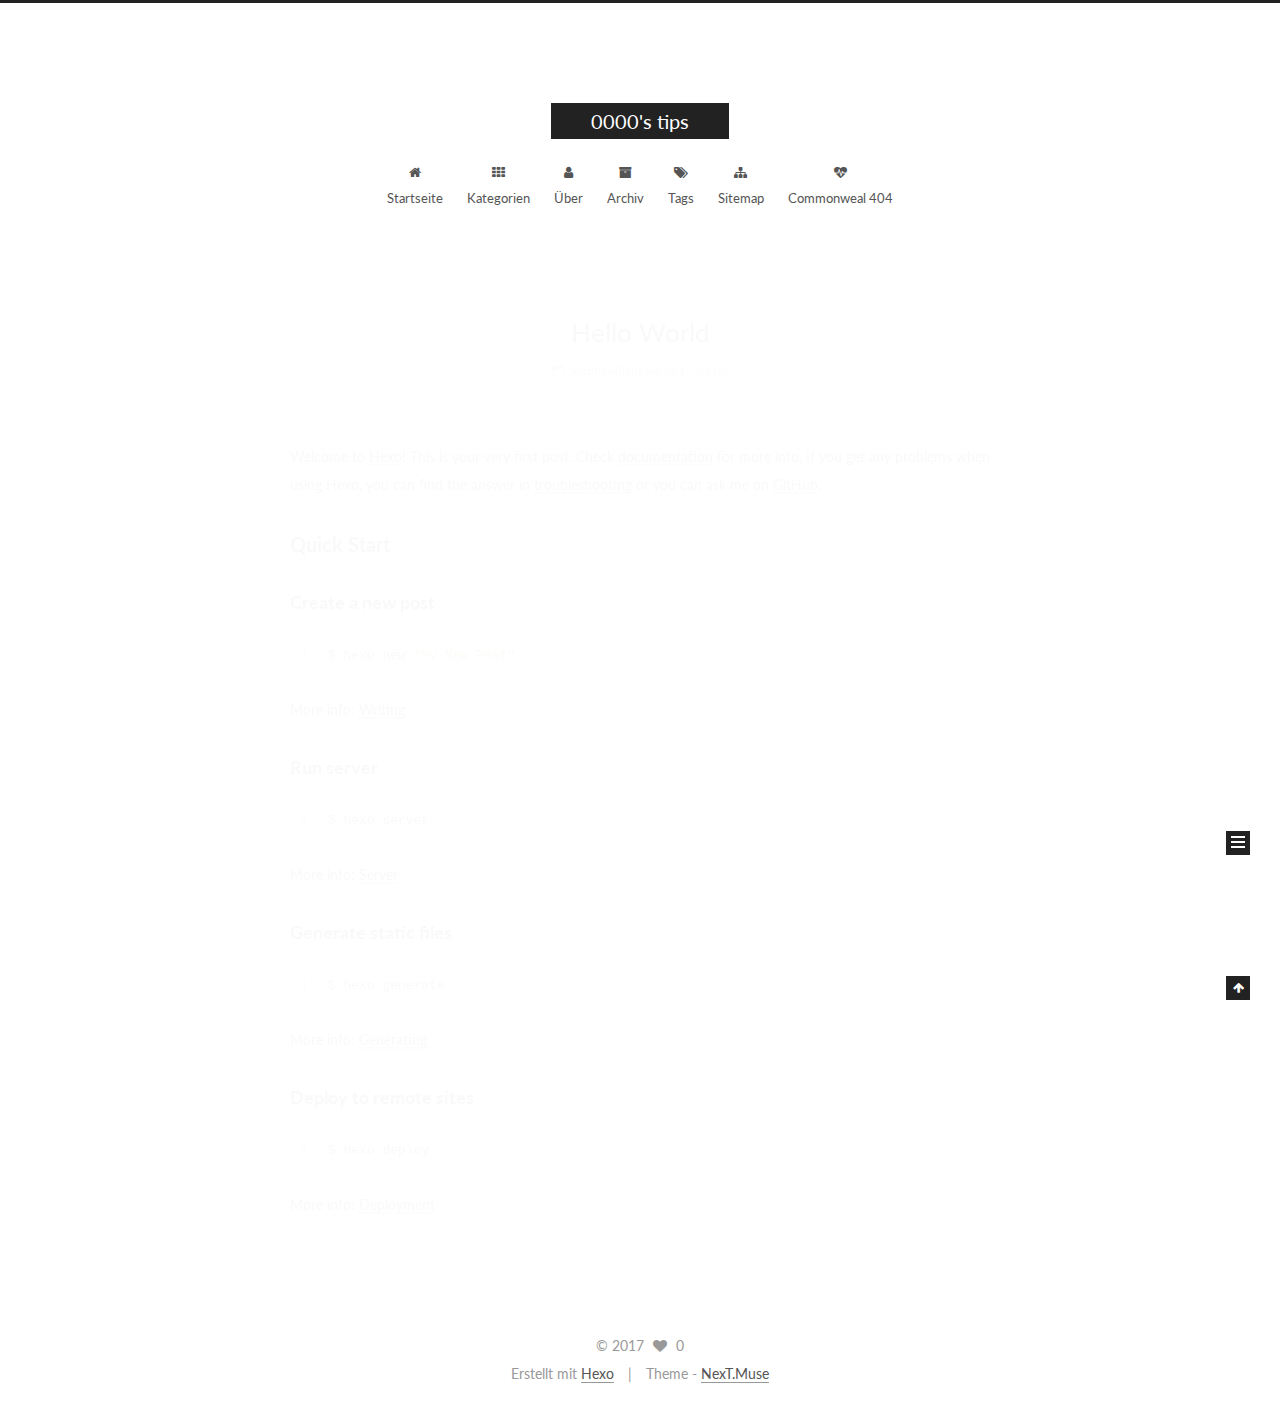
<file: index.html>
<!DOCTYPE html>



  


<html class="theme-next muse use-motion" lang="">
<head>
  <meta charset="UTF-8"/>
<meta http-equiv="X-UA-Compatible" content="IE=edge" />
<meta name="viewport" content="width=device-width, initial-scale=1, maximum-scale=1"/>
<meta name="theme-color" content="#222">









<meta http-equiv="Cache-Control" content="no-transform" />
<meta http-equiv="Cache-Control" content="no-siteapp" />















  
  
  <link href="/lib/fancybox/source/jquery.fancybox.css?v=2.1.5" rel="stylesheet" type="text/css" />




  
  
  
  

  
    
    
  

  

  

  

  

  
    
    
    <link href="//fonts.googleapis.com/css?family=Lato:300,300italic,400,400italic,700,700italic&subset=latin,latin-ext" rel="stylesheet" type="text/css">
  






<link href="/lib/font-awesome/css/font-awesome.min.css?v=4.6.2" rel="stylesheet" type="text/css" />

<link href="/css/main.css?v=5.1.2" rel="stylesheet" type="text/css" />


  <meta name="keywords" content="Hexo, NexT" />








  <link rel="shortcut icon" type="image/x-icon" href="/favicon.ico?v=5.1.2" />






<meta property="og:type" content="website">
<meta property="og:title" content="0000's tips">
<meta property="og:url" content="http://yoursite.com/index.html">
<meta property="og:site_name" content="0000's tips">
<meta name="twitter:card" content="summary">
<meta name="twitter:title" content="0000's tips">



<script type="text/javascript" id="hexo.configurations">
  var NexT = window.NexT || {};
  var CONFIG = {
    root: '/',
    scheme: 'Muse',
    sidebar: {"position":"left","display":"post","offset":12,"offset_float":12,"b2t":false,"scrollpercent":false,"onmobile":false},
    fancybox: true,
    tabs: true,
    motion: true,
    duoshuo: {
      userId: '0',
      author: 'Author'
    },
    algolia: {
      applicationID: '',
      apiKey: '',
      indexName: '',
      hits: {"per_page":10},
      labels: {"input_placeholder":"Search for Posts","hits_empty":"We didn't find any results for the search: ${query}","hits_stats":"${hits} results found in ${time} ms"}
    }
  };
</script>



  <link rel="canonical" href="http://yoursite.com/"/>





  <title>0000's tips</title>
  














</head>

<body itemscope itemtype="http://schema.org/WebPage" lang="">

  
  
    
  

  <div class="container sidebar-position-left 
   page-home 
 ">
    <div class="headband"></div>

    <header id="header" class="header" itemscope itemtype="http://schema.org/WPHeader">
      <div class="header-inner"><div class="site-brand-wrapper">
  <div class="site-meta ">
    

    <div class="custom-logo-site-title">
      <a href="/"  class="brand" rel="start">
        <span class="logo-line-before"><i></i></span>
        <span class="site-title">0000's tips</span>
        <span class="logo-line-after"><i></i></span>
      </a>
    </div>
      
        <p class="site-subtitle"></p>
      
  </div>

  <div class="site-nav-toggle">
    <button>
      <span class="btn-bar"></span>
      <span class="btn-bar"></span>
      <span class="btn-bar"></span>
    </button>
  </div>
</div>

<nav class="site-nav">
  

  
    <ul id="menu" class="menu">
      
        
        <li class="menu-item menu-item-home">
          <a href="/" rel="section">
            
              <i class="menu-item-icon fa fa-fw fa-home"></i> <br />
            
            Startseite
          </a>
        </li>
      
        
        <li class="menu-item menu-item-categories">
          <a href="/categories/" rel="section">
            
              <i class="menu-item-icon fa fa-fw fa-th"></i> <br />
            
            Kategorien
          </a>
        </li>
      
        
        <li class="menu-item menu-item-about">
          <a href="/about/" rel="section">
            
              <i class="menu-item-icon fa fa-fw fa-user"></i> <br />
            
            Über
          </a>
        </li>
      
        
        <li class="menu-item menu-item-archives">
          <a href="/archives/" rel="section">
            
              <i class="menu-item-icon fa fa-fw fa-archive"></i> <br />
            
            Archiv
          </a>
        </li>
      
        
        <li class="menu-item menu-item-tags">
          <a href="/tags/" rel="section">
            
              <i class="menu-item-icon fa fa-fw fa-tags"></i> <br />
            
            Tags
          </a>
        </li>
      
        
        <li class="menu-item menu-item-sitemap">
          <a href="/sitemap.xml" rel="section">
            
              <i class="menu-item-icon fa fa-fw fa-sitemap"></i> <br />
            
            Sitemap
          </a>
        </li>
      
        
        <li class="menu-item menu-item-commonweal">
          <a href="/404/" rel="section">
            
              <i class="menu-item-icon fa fa-fw fa-heartbeat"></i> <br />
            
            Commonweal 404
          </a>
        </li>
      

      
    </ul>
  

  
</nav>



 </div>
    </header>

    <main id="main" class="main">
      <div class="main-inner">
        <div class="content-wrap">
          <div id="content" class="content">
            
  <section id="posts" class="posts-expand">
    
      

  

  
  
  

  <article class="post post-type-normal" itemscope itemtype="http://schema.org/Article">
  
  
  
  <div class="post-block">
    <link itemprop="mainEntityOfPage" href="http://yoursite.com/2017/03/08/hello-world/">

    <span hidden itemprop="author" itemscope itemtype="http://schema.org/Person">
      <meta itemprop="name" content="0">
      <meta itemprop="description" content="">
      <meta itemprop="image" content="/images/avatar.gif">
    </span>

    <span hidden itemprop="publisher" itemscope itemtype="http://schema.org/Organization">
      <meta itemprop="name" content="0000's tips">
    </span>

    
      <header class="post-header">

        
        
          <h1 class="post-title" itemprop="name headline">
                
                <a class="post-title-link" href="/2017/03/08/hello-world/" itemprop="url">Hello World</a></h1>
        

        <div class="post-meta">
          <span class="post-time">
            
              <span class="post-meta-item-icon">
                <i class="fa fa-calendar-o"></i>
              </span>
              
                <span class="post-meta-item-text">Veröffentlicht am</span>
              
              <time title="Post created" itemprop="dateCreated datePublished" datetime="2017-03-08T22:53:10+08:00">
                2017-03-08
              </time>
            

            

            
          </span>

          

          
            
          

          
          

          

          

          

        </div>
      </header>
    

    
    
    
    <div class="post-body" itemprop="articleBody">

      
      

      
        
          
            <p>Welcome to <a href="https://hexo.io/" target="_blank" rel="external">Hexo</a>! This is your very first post. Check <a href="https://hexo.io/docs/" target="_blank" rel="external">documentation</a> for more info. If you get any problems when using Hexo, you can find the answer in <a href="https://hexo.io/docs/troubleshooting.html" target="_blank" rel="external">troubleshooting</a> or you can ask me on <a href="https://github.com/hexojs/hexo/issues" target="_blank" rel="external">GitHub</a>.</p>
<h2 id="Quick-Start"><a href="#Quick-Start" class="headerlink" title="Quick Start"></a>Quick Start</h2><h3 id="Create-a-new-post"><a href="#Create-a-new-post" class="headerlink" title="Create a new post"></a>Create a new post</h3><figure class="highlight bash"><table><tr><td class="gutter"><pre><div class="line">1</div></pre></td><td class="code"><pre><div class="line">$ hexo new <span class="string">"My New Post"</span></div></pre></td></tr></table></figure>
<p>More info: <a href="https://hexo.io/docs/writing.html" target="_blank" rel="external">Writing</a></p>
<h3 id="Run-server"><a href="#Run-server" class="headerlink" title="Run server"></a>Run server</h3><figure class="highlight bash"><table><tr><td class="gutter"><pre><div class="line">1</div></pre></td><td class="code"><pre><div class="line">$ hexo server</div></pre></td></tr></table></figure>
<p>More info: <a href="https://hexo.io/docs/server.html" target="_blank" rel="external">Server</a></p>
<h3 id="Generate-static-files"><a href="#Generate-static-files" class="headerlink" title="Generate static files"></a>Generate static files</h3><figure class="highlight bash"><table><tr><td class="gutter"><pre><div class="line">1</div></pre></td><td class="code"><pre><div class="line">$ hexo generate</div></pre></td></tr></table></figure>
<p>More info: <a href="https://hexo.io/docs/generating.html" target="_blank" rel="external">Generating</a></p>
<h3 id="Deploy-to-remote-sites"><a href="#Deploy-to-remote-sites" class="headerlink" title="Deploy to remote sites"></a>Deploy to remote sites</h3><figure class="highlight bash"><table><tr><td class="gutter"><pre><div class="line">1</div></pre></td><td class="code"><pre><div class="line">$ hexo deploy</div></pre></td></tr></table></figure>
<p>More info: <a href="https://hexo.io/docs/deployment.html" target="_blank" rel="external">Deployment</a></p>

          
        
      
    </div>
    
    
    

    

    

    

    <footer class="post-footer">
      

      

      

      
      
        <div class="post-eof"></div>
      
    </footer>
  </div>
  
  
  
  </article>


    
  </section>

  


          </div>
          


          

        </div>
        
          
  
  <div class="sidebar-toggle">
    <div class="sidebar-toggle-line-wrap">
      <span class="sidebar-toggle-line sidebar-toggle-line-first"></span>
      <span class="sidebar-toggle-line sidebar-toggle-line-middle"></span>
      <span class="sidebar-toggle-line sidebar-toggle-line-last"></span>
    </div>
  </div>

  <aside id="sidebar" class="sidebar">
    
    <div class="sidebar-inner">

      

      

      <section class="site-overview sidebar-panel sidebar-panel-active">
        <div class="site-author motion-element" itemprop="author" itemscope itemtype="http://schema.org/Person">
          <img class="site-author-image" itemprop="image"
               src="/images/avatar.gif"
               alt="0" />
          <p class="site-author-name" itemprop="name">0</p>
           
              <p class="site-description motion-element" itemprop="description"></p>
          
        </div>
        <nav class="site-state motion-element">

          
            <div class="site-state-item site-state-posts">
              <a href="/archives/">
                <span class="site-state-item-count">1</span>
                <span class="site-state-item-name">Artikel</span>
              </a>
            </div>
          

          

          

        </nav>

        

        <div class="links-of-author motion-element">
          
        </div>

        
        

        
        

        


      </section>

      

      

    </div>
  </aside>


        
      </div>
    </main>

    <footer id="footer" class="footer">
      <div class="footer-inner">
        <div class="copyright" >
  
  &copy; 
  <span itemprop="copyrightYear">2017</span>
  <span class="with-love">
    <i class="fa fa-heart"></i>
  </span>
  <span class="author" itemprop="copyrightHolder">0</span>
</div>


<div class="powered-by">
  Erstellt mit  <a class="theme-link" href="https://hexo.io">Hexo</a>
</div>

<div class="theme-info">
  Theme -
  <a class="theme-link" href="https://github.com/iissnan/hexo-theme-next">
    NexT.Muse
  </a>
</div>


        

        
      </div>
    </footer>

    
      <div class="back-to-top">
        <i class="fa fa-arrow-up"></i>
        
      </div>
    

  </div>

  

<script type="text/javascript">
  if (Object.prototype.toString.call(window.Promise) !== '[object Function]') {
    window.Promise = null;
  }
</script>









  












  
  <script type="text/javascript" src="/lib/jquery/index.js?v=2.1.3"></script>

  
  <script type="text/javascript" src="/lib/fastclick/lib/fastclick.min.js?v=1.0.6"></script>

  
  <script type="text/javascript" src="/lib/jquery_lazyload/jquery.lazyload.js?v=1.9.7"></script>

  
  <script type="text/javascript" src="/lib/velocity/velocity.min.js?v=1.2.1"></script>

  
  <script type="text/javascript" src="/lib/velocity/velocity.ui.min.js?v=1.2.1"></script>

  
  <script type="text/javascript" src="/lib/fancybox/source/jquery.fancybox.pack.js?v=2.1.5"></script>


  


  <script type="text/javascript" src="/js/src/utils.js?v=5.1.2"></script>

  <script type="text/javascript" src="/js/src/motion.js?v=5.1.2"></script>



  
  

  
    <script type="text/javascript" src="/js/src/scrollspy.js?v=5.1.2"></script>
<script type="text/javascript" src="/js/src/post-details.js?v=5.1.2"></script>

  

  


  <script type="text/javascript" src="/js/src/bootstrap.js?v=5.1.2"></script>



  


  




	





  





  






  





  

  

  

  

  

  

</body>
</html>
</file>
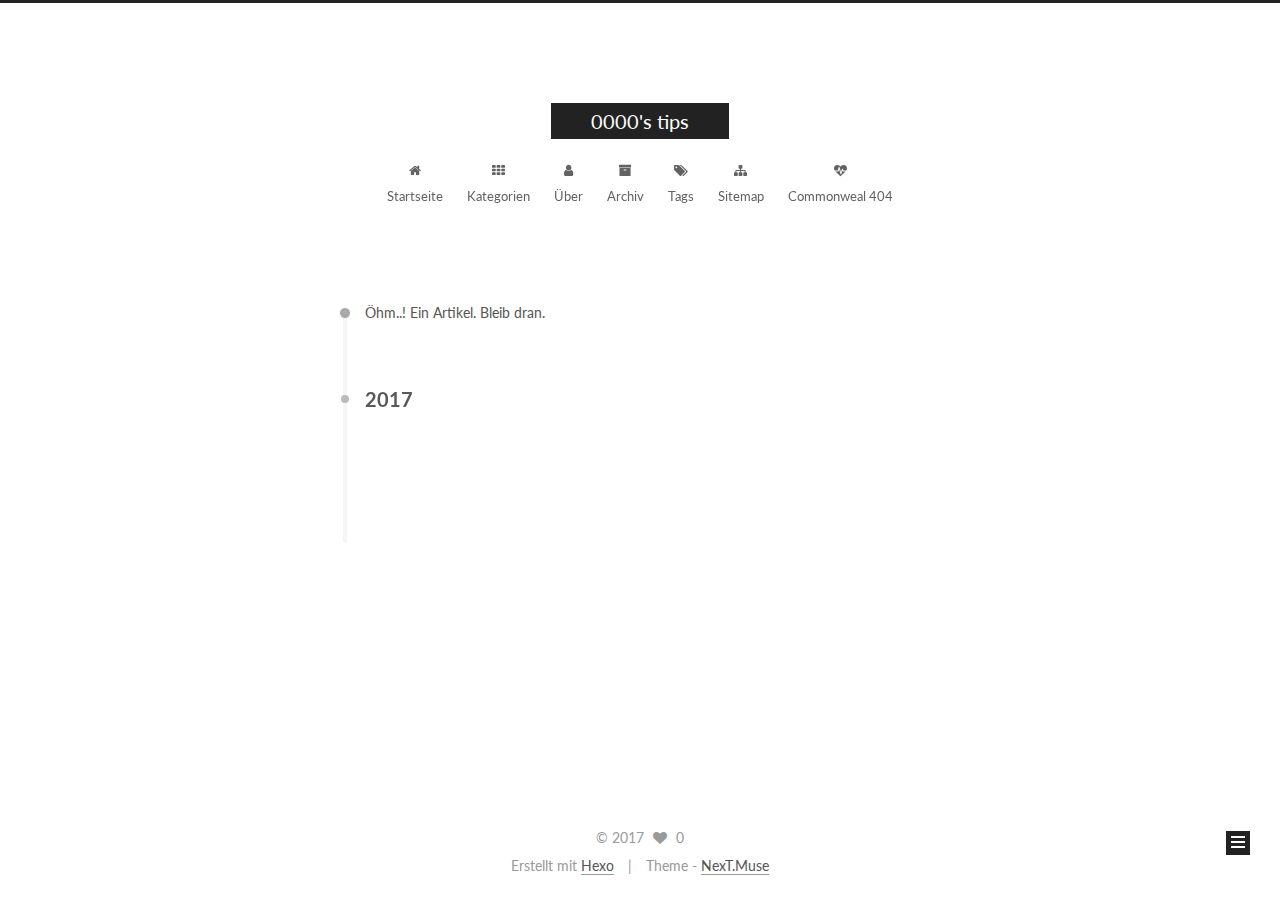
<file: archives/index.html>
<!DOCTYPE html>



  


<html class="theme-next muse use-motion" lang="">
<head>
  <meta charset="UTF-8"/>
<meta http-equiv="X-UA-Compatible" content="IE=edge" />
<meta name="viewport" content="width=device-width, initial-scale=1, maximum-scale=1"/>
<meta name="theme-color" content="#222">









<meta http-equiv="Cache-Control" content="no-transform" />
<meta http-equiv="Cache-Control" content="no-siteapp" />















  
  
  <link href="/lib/fancybox/source/jquery.fancybox.css?v=2.1.5" rel="stylesheet" type="text/css" />




  
  
  
  

  
    
    
  

  

  

  

  

  
    
    
    <link href="//fonts.googleapis.com/css?family=Lato:300,300italic,400,400italic,700,700italic&subset=latin,latin-ext" rel="stylesheet" type="text/css">
  






<link href="/lib/font-awesome/css/font-awesome.min.css?v=4.6.2" rel="stylesheet" type="text/css" />

<link href="/css/main.css?v=5.1.2" rel="stylesheet" type="text/css" />


  <meta name="keywords" content="Hexo, NexT" />








  <link rel="shortcut icon" type="image/x-icon" href="/favicon.ico?v=5.1.2" />






<meta property="og:type" content="website">
<meta property="og:title" content="0000's tips">
<meta property="og:url" content="http://yoursite.com/archives/index.html">
<meta property="og:site_name" content="0000's tips">
<meta name="twitter:card" content="summary">
<meta name="twitter:title" content="0000's tips">



<script type="text/javascript" id="hexo.configurations">
  var NexT = window.NexT || {};
  var CONFIG = {
    root: '/',
    scheme: 'Muse',
    sidebar: {"position":"left","display":"post","offset":12,"offset_float":12,"b2t":false,"scrollpercent":false,"onmobile":false},
    fancybox: true,
    tabs: true,
    motion: true,
    duoshuo: {
      userId: '0',
      author: 'Author'
    },
    algolia: {
      applicationID: '',
      apiKey: '',
      indexName: '',
      hits: {"per_page":10},
      labels: {"input_placeholder":"Search for Posts","hits_empty":"We didn't find any results for the search: ${query}","hits_stats":"${hits} results found in ${time} ms"}
    }
  };
</script>



  <link rel="canonical" href="http://yoursite.com/archives/"/>





  <title>Archiv | 0000's tips</title>
  














</head>

<body itemscope itemtype="http://schema.org/WebPage" lang="">

  
  
    
  

  <div class="container sidebar-position-left  page-archive  ">
    <div class="headband"></div>

    <header id="header" class="header" itemscope itemtype="http://schema.org/WPHeader">
      <div class="header-inner"><div class="site-brand-wrapper">
  <div class="site-meta ">
    

    <div class="custom-logo-site-title">
      <a href="/"  class="brand" rel="start">
        <span class="logo-line-before"><i></i></span>
        <span class="site-title">0000's tips</span>
        <span class="logo-line-after"><i></i></span>
      </a>
    </div>
      
        <p class="site-subtitle"></p>
      
  </div>

  <div class="site-nav-toggle">
    <button>
      <span class="btn-bar"></span>
      <span class="btn-bar"></span>
      <span class="btn-bar"></span>
    </button>
  </div>
</div>

<nav class="site-nav">
  

  
    <ul id="menu" class="menu">
      
        
        <li class="menu-item menu-item-home">
          <a href="/" rel="section">
            
              <i class="menu-item-icon fa fa-fw fa-home"></i> <br />
            
            Startseite
          </a>
        </li>
      
        
        <li class="menu-item menu-item-categories">
          <a href="/categories/" rel="section">
            
              <i class="menu-item-icon fa fa-fw fa-th"></i> <br />
            
            Kategorien
          </a>
        </li>
      
        
        <li class="menu-item menu-item-about">
          <a href="/about/" rel="section">
            
              <i class="menu-item-icon fa fa-fw fa-user"></i> <br />
            
            Über
          </a>
        </li>
      
        
        <li class="menu-item menu-item-archives">
          <a href="/archives/" rel="section">
            
              <i class="menu-item-icon fa fa-fw fa-archive"></i> <br />
            
            Archiv
          </a>
        </li>
      
        
        <li class="menu-item menu-item-tags">
          <a href="/tags/" rel="section">
            
              <i class="menu-item-icon fa fa-fw fa-tags"></i> <br />
            
            Tags
          </a>
        </li>
      
        
        <li class="menu-item menu-item-sitemap">
          <a href="/sitemap.xml" rel="section">
            
              <i class="menu-item-icon fa fa-fw fa-sitemap"></i> <br />
            
            Sitemap
          </a>
        </li>
      
        
        <li class="menu-item menu-item-commonweal">
          <a href="/404/" rel="section">
            
              <i class="menu-item-icon fa fa-fw fa-heartbeat"></i> <br />
            
            Commonweal 404
          </a>
        </li>
      

      
    </ul>
  

  
</nav>



 </div>
    </header>

    <main id="main" class="main">
      <div class="main-inner">
        <div class="content-wrap">
          <div id="content" class="content">
            

  
  
  
  <div class="post-block archive">
    <div id="posts" class="posts-collapse">
      <span class="archive-move-on"></span>

      <span class="archive-page-counter">
        
        
        
          
        
        Öhm..! Ein Artikel. Bleib dran.
      </span>

      

        
        
        

        
          
          <div class="collection-title">
            <h2 class="archive-year motion-element" id="archive-year-2017">2017</h2>
          </div>
        
        

        

  <article class="post post-type-normal" itemscope itemtype="http://schema.org/Article">
    <header class="post-header">

      <h2 class="post-title">
        
            <a class="post-title-link" href="/2017/03/08/hello-world/" itemprop="url">
              
                <span itemprop="name">Hello World</span>
              
            </a>
        
      </h2>

      <div class="post-meta">
        <time class="post-time" itemprop="dateCreated"
              datetime="2017-03-08T22:53:10+08:00"
              content="2017-03-08" >
          03-08
        </time>
      </div>

    </header>
  </article>



      

    </div>
  </div>
  
  
  

  



          </div>
          


          

        </div>
        
          
  
  <div class="sidebar-toggle">
    <div class="sidebar-toggle-line-wrap">
      <span class="sidebar-toggle-line sidebar-toggle-line-first"></span>
      <span class="sidebar-toggle-line sidebar-toggle-line-middle"></span>
      <span class="sidebar-toggle-line sidebar-toggle-line-last"></span>
    </div>
  </div>

  <aside id="sidebar" class="sidebar">
    
    <div class="sidebar-inner">

      

      

      <section class="site-overview sidebar-panel sidebar-panel-active">
        <div class="site-author motion-element" itemprop="author" itemscope itemtype="http://schema.org/Person">
          <img class="site-author-image" itemprop="image"
               src="/images/avatar.gif"
               alt="0" />
          <p class="site-author-name" itemprop="name">0</p>
           
              <p class="site-description motion-element" itemprop="description"></p>
          
        </div>
        <nav class="site-state motion-element">

          
            <div class="site-state-item site-state-posts">
              <a href="/archives/">
                <span class="site-state-item-count">1</span>
                <span class="site-state-item-name">Artikel</span>
              </a>
            </div>
          

          

          

        </nav>

        

        <div class="links-of-author motion-element">
          
        </div>

        
        

        
        

        


      </section>

      

      

    </div>
  </aside>


        
      </div>
    </main>

    <footer id="footer" class="footer">
      <div class="footer-inner">
        <div class="copyright" >
  
  &copy; 
  <span itemprop="copyrightYear">2017</span>
  <span class="with-love">
    <i class="fa fa-heart"></i>
  </span>
  <span class="author" itemprop="copyrightHolder">0</span>
</div>


<div class="powered-by">
  Erstellt mit  <a class="theme-link" href="https://hexo.io">Hexo</a>
</div>

<div class="theme-info">
  Theme -
  <a class="theme-link" href="https://github.com/iissnan/hexo-theme-next">
    NexT.Muse
  </a>
</div>


        

        
      </div>
    </footer>

    
      <div class="back-to-top">
        <i class="fa fa-arrow-up"></i>
        
      </div>
    

  </div>

  

<script type="text/javascript">
  if (Object.prototype.toString.call(window.Promise) !== '[object Function]') {
    window.Promise = null;
  }
</script>









  












  
  <script type="text/javascript" src="/lib/jquery/index.js?v=2.1.3"></script>

  
  <script type="text/javascript" src="/lib/fastclick/lib/fastclick.min.js?v=1.0.6"></script>

  
  <script type="text/javascript" src="/lib/jquery_lazyload/jquery.lazyload.js?v=1.9.7"></script>

  
  <script type="text/javascript" src="/lib/velocity/velocity.min.js?v=1.2.1"></script>

  
  <script type="text/javascript" src="/lib/velocity/velocity.ui.min.js?v=1.2.1"></script>

  
  <script type="text/javascript" src="/lib/fancybox/source/jquery.fancybox.pack.js?v=2.1.5"></script>


  


  <script type="text/javascript" src="/js/src/utils.js?v=5.1.2"></script>

  <script type="text/javascript" src="/js/src/motion.js?v=5.1.2"></script>



  
  

  
  
    <script type="text/javascript" id="motion.page.archive">
      $('.archive-year').velocity('transition.slideLeftIn');
    </script>
  


  


  <script type="text/javascript" src="/js/src/bootstrap.js?v=5.1.2"></script>



  


  




	





  





  






  





  

  

  

  

  

  

</body>
</html>
</file>
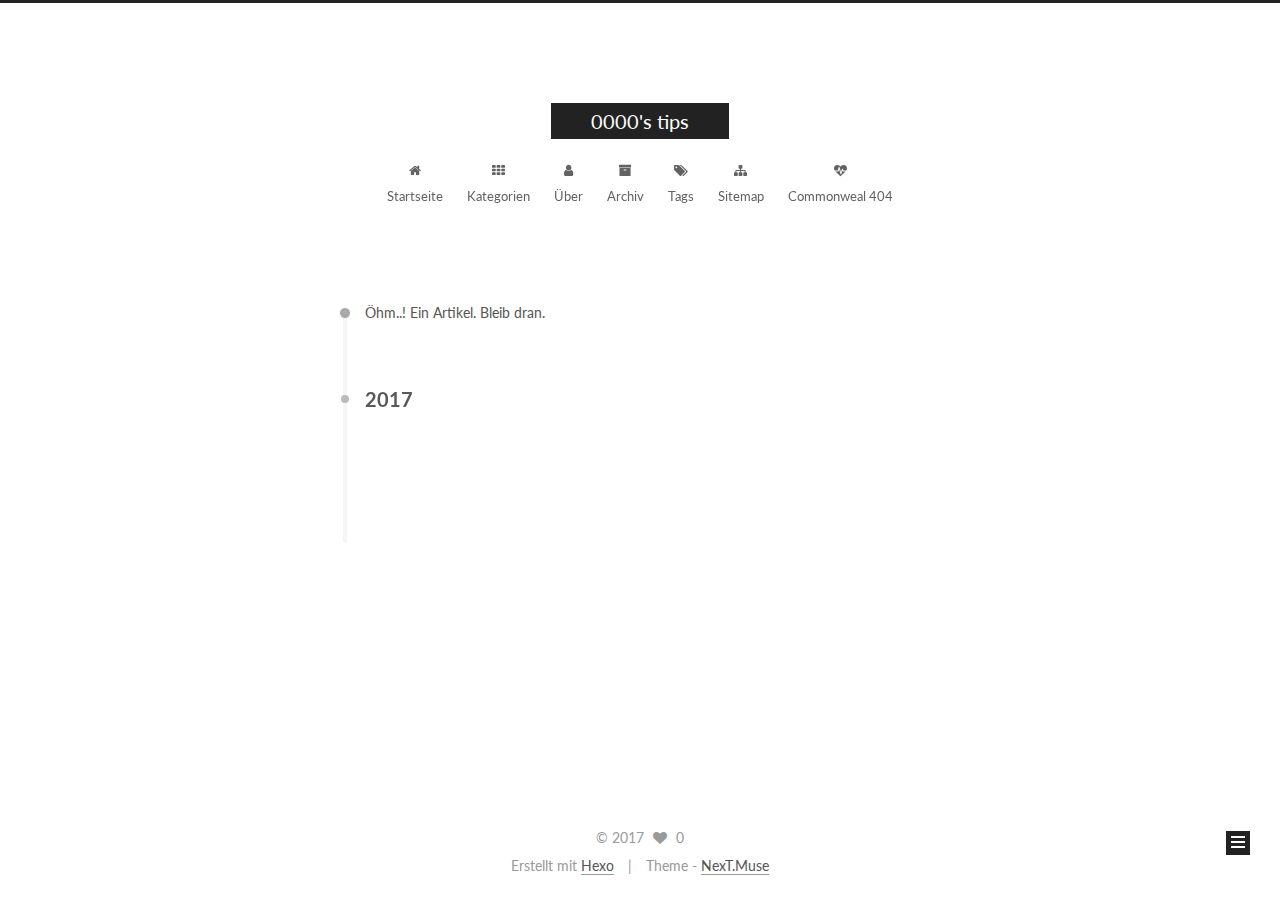
<file: archives/2017/index.html>
<!DOCTYPE html>



  


<html class="theme-next muse use-motion" lang="">
<head>
  <meta charset="UTF-8"/>
<meta http-equiv="X-UA-Compatible" content="IE=edge" />
<meta name="viewport" content="width=device-width, initial-scale=1, maximum-scale=1"/>
<meta name="theme-color" content="#222">









<meta http-equiv="Cache-Control" content="no-transform" />
<meta http-equiv="Cache-Control" content="no-siteapp" />















  
  
  <link href="/lib/fancybox/source/jquery.fancybox.css?v=2.1.5" rel="stylesheet" type="text/css" />




  
  
  
  

  
    
    
  

  

  

  

  

  
    
    
    <link href="//fonts.googleapis.com/css?family=Lato:300,300italic,400,400italic,700,700italic&subset=latin,latin-ext" rel="stylesheet" type="text/css">
  






<link href="/lib/font-awesome/css/font-awesome.min.css?v=4.6.2" rel="stylesheet" type="text/css" />

<link href="/css/main.css?v=5.1.2" rel="stylesheet" type="text/css" />


  <meta name="keywords" content="Hexo, NexT" />








  <link rel="shortcut icon" type="image/x-icon" href="/favicon.ico?v=5.1.2" />






<meta property="og:type" content="website">
<meta property="og:title" content="0000's tips">
<meta property="og:url" content="http://yoursite.com/archives/2017/index.html">
<meta property="og:site_name" content="0000's tips">
<meta name="twitter:card" content="summary">
<meta name="twitter:title" content="0000's tips">



<script type="text/javascript" id="hexo.configurations">
  var NexT = window.NexT || {};
  var CONFIG = {
    root: '/',
    scheme: 'Muse',
    sidebar: {"position":"left","display":"post","offset":12,"offset_float":12,"b2t":false,"scrollpercent":false,"onmobile":false},
    fancybox: true,
    tabs: true,
    motion: true,
    duoshuo: {
      userId: '0',
      author: 'Author'
    },
    algolia: {
      applicationID: '',
      apiKey: '',
      indexName: '',
      hits: {"per_page":10},
      labels: {"input_placeholder":"Search for Posts","hits_empty":"We didn't find any results for the search: ${query}","hits_stats":"${hits} results found in ${time} ms"}
    }
  };
</script>



  <link rel="canonical" href="http://yoursite.com/archives/2017/"/>





  <title>Archiv | 0000's tips</title>
  














</head>

<body itemscope itemtype="http://schema.org/WebPage" lang="">

  
  
    
  

  <div class="container sidebar-position-left  page-archive  ">
    <div class="headband"></div>

    <header id="header" class="header" itemscope itemtype="http://schema.org/WPHeader">
      <div class="header-inner"><div class="site-brand-wrapper">
  <div class="site-meta ">
    

    <div class="custom-logo-site-title">
      <a href="/"  class="brand" rel="start">
        <span class="logo-line-before"><i></i></span>
        <span class="site-title">0000's tips</span>
        <span class="logo-line-after"><i></i></span>
      </a>
    </div>
      
        <p class="site-subtitle"></p>
      
  </div>

  <div class="site-nav-toggle">
    <button>
      <span class="btn-bar"></span>
      <span class="btn-bar"></span>
      <span class="btn-bar"></span>
    </button>
  </div>
</div>

<nav class="site-nav">
  

  
    <ul id="menu" class="menu">
      
        
        <li class="menu-item menu-item-home">
          <a href="/" rel="section">
            
              <i class="menu-item-icon fa fa-fw fa-home"></i> <br />
            
            Startseite
          </a>
        </li>
      
        
        <li class="menu-item menu-item-categories">
          <a href="/categories/" rel="section">
            
              <i class="menu-item-icon fa fa-fw fa-th"></i> <br />
            
            Kategorien
          </a>
        </li>
      
        
        <li class="menu-item menu-item-about">
          <a href="/about/" rel="section">
            
              <i class="menu-item-icon fa fa-fw fa-user"></i> <br />
            
            Über
          </a>
        </li>
      
        
        <li class="menu-item menu-item-archives">
          <a href="/archives/" rel="section">
            
              <i class="menu-item-icon fa fa-fw fa-archive"></i> <br />
            
            Archiv
          </a>
        </li>
      
        
        <li class="menu-item menu-item-tags">
          <a href="/tags/" rel="section">
            
              <i class="menu-item-icon fa fa-fw fa-tags"></i> <br />
            
            Tags
          </a>
        </li>
      
        
        <li class="menu-item menu-item-sitemap">
          <a href="/sitemap.xml" rel="section">
            
              <i class="menu-item-icon fa fa-fw fa-sitemap"></i> <br />
            
            Sitemap
          </a>
        </li>
      
        
        <li class="menu-item menu-item-commonweal">
          <a href="/404/" rel="section">
            
              <i class="menu-item-icon fa fa-fw fa-heartbeat"></i> <br />
            
            Commonweal 404
          </a>
        </li>
      

      
    </ul>
  

  
</nav>



 </div>
    </header>

    <main id="main" class="main">
      <div class="main-inner">
        <div class="content-wrap">
          <div id="content" class="content">
            

  
  
  
  <div class="post-block archive">
    <div id="posts" class="posts-collapse">
      <span class="archive-move-on"></span>

      <span class="archive-page-counter">
        
        
        
          
        
        Öhm..! Ein Artikel. Bleib dran.
      </span>

      

        
        
        

        
          
          <div class="collection-title">
            <h2 class="archive-year motion-element" id="archive-year-2017">2017</h2>
          </div>
        
        

        

  <article class="post post-type-normal" itemscope itemtype="http://schema.org/Article">
    <header class="post-header">

      <h2 class="post-title">
        
            <a class="post-title-link" href="/2017/03/08/hello-world/" itemprop="url">
              
                <span itemprop="name">Hello World</span>
              
            </a>
        
      </h2>

      <div class="post-meta">
        <time class="post-time" itemprop="dateCreated"
              datetime="2017-03-08T22:53:10+08:00"
              content="2017-03-08" >
          03-08
        </time>
      </div>

    </header>
  </article>



      

    </div>
  </div>
  
  
  

  



          </div>
          


          

        </div>
        
          
  
  <div class="sidebar-toggle">
    <div class="sidebar-toggle-line-wrap">
      <span class="sidebar-toggle-line sidebar-toggle-line-first"></span>
      <span class="sidebar-toggle-line sidebar-toggle-line-middle"></span>
      <span class="sidebar-toggle-line sidebar-toggle-line-last"></span>
    </div>
  </div>

  <aside id="sidebar" class="sidebar">
    
    <div class="sidebar-inner">

      

      

      <section class="site-overview sidebar-panel sidebar-panel-active">
        <div class="site-author motion-element" itemprop="author" itemscope itemtype="http://schema.org/Person">
          <img class="site-author-image" itemprop="image"
               src="/images/avatar.gif"
               alt="0" />
          <p class="site-author-name" itemprop="name">0</p>
           
              <p class="site-description motion-element" itemprop="description"></p>
          
        </div>
        <nav class="site-state motion-element">

          
            <div class="site-state-item site-state-posts">
              <a href="/archives/">
                <span class="site-state-item-count">1</span>
                <span class="site-state-item-name">Artikel</span>
              </a>
            </div>
          

          

          

        </nav>

        

        <div class="links-of-author motion-element">
          
        </div>

        
        

        
        

        


      </section>

      

      

    </div>
  </aside>


        
      </div>
    </main>

    <footer id="footer" class="footer">
      <div class="footer-inner">
        <div class="copyright" >
  
  &copy; 
  <span itemprop="copyrightYear">2017</span>
  <span class="with-love">
    <i class="fa fa-heart"></i>
  </span>
  <span class="author" itemprop="copyrightHolder">0</span>
</div>


<div class="powered-by">
  Erstellt mit  <a class="theme-link" href="https://hexo.io">Hexo</a>
</div>

<div class="theme-info">
  Theme -
  <a class="theme-link" href="https://github.com/iissnan/hexo-theme-next">
    NexT.Muse
  </a>
</div>


        

        
      </div>
    </footer>

    
      <div class="back-to-top">
        <i class="fa fa-arrow-up"></i>
        
      </div>
    

  </div>

  

<script type="text/javascript">
  if (Object.prototype.toString.call(window.Promise) !== '[object Function]') {
    window.Promise = null;
  }
</script>









  












  
  <script type="text/javascript" src="/lib/jquery/index.js?v=2.1.3"></script>

  
  <script type="text/javascript" src="/lib/fastclick/lib/fastclick.min.js?v=1.0.6"></script>

  
  <script type="text/javascript" src="/lib/jquery_lazyload/jquery.lazyload.js?v=1.9.7"></script>

  
  <script type="text/javascript" src="/lib/velocity/velocity.min.js?v=1.2.1"></script>

  
  <script type="text/javascript" src="/lib/velocity/velocity.ui.min.js?v=1.2.1"></script>

  
  <script type="text/javascript" src="/lib/fancybox/source/jquery.fancybox.pack.js?v=2.1.5"></script>


  


  <script type="text/javascript" src="/js/src/utils.js?v=5.1.2"></script>

  <script type="text/javascript" src="/js/src/motion.js?v=5.1.2"></script>



  
  

  
  
    <script type="text/javascript" id="motion.page.archive">
      $('.archive-year').velocity('transition.slideLeftIn');
    </script>
  


  


  <script type="text/javascript" src="/js/src/bootstrap.js?v=5.1.2"></script>



  


  




	





  





  






  





  

  

  

  

  

  

</body>
</html>
</file>
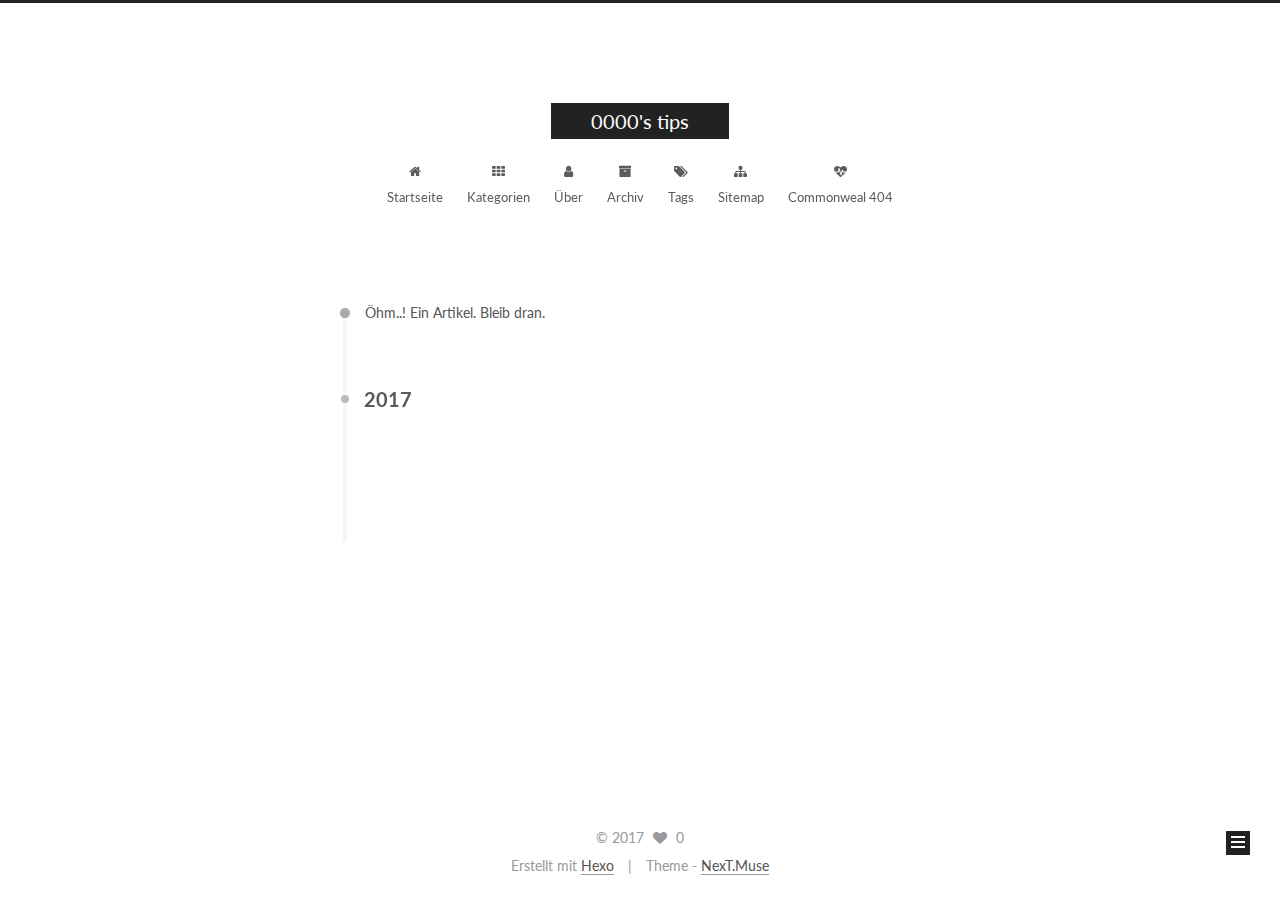
<file: archives/2017/03/index.html>
<!DOCTYPE html>



  


<html class="theme-next muse use-motion" lang="">
<head>
  <meta charset="UTF-8"/>
<meta http-equiv="X-UA-Compatible" content="IE=edge" />
<meta name="viewport" content="width=device-width, initial-scale=1, maximum-scale=1"/>
<meta name="theme-color" content="#222">









<meta http-equiv="Cache-Control" content="no-transform" />
<meta http-equiv="Cache-Control" content="no-siteapp" />















  
  
  <link href="/lib/fancybox/source/jquery.fancybox.css?v=2.1.5" rel="stylesheet" type="text/css" />




  
  
  
  

  
    
    
  

  

  

  

  

  
    
    
    <link href="//fonts.googleapis.com/css?family=Lato:300,300italic,400,400italic,700,700italic&subset=latin,latin-ext" rel="stylesheet" type="text/css">
  






<link href="/lib/font-awesome/css/font-awesome.min.css?v=4.6.2" rel="stylesheet" type="text/css" />

<link href="/css/main.css?v=5.1.2" rel="stylesheet" type="text/css" />


  <meta name="keywords" content="Hexo, NexT" />








  <link rel="shortcut icon" type="image/x-icon" href="/favicon.ico?v=5.1.2" />






<meta property="og:type" content="website">
<meta property="og:title" content="0000's tips">
<meta property="og:url" content="http://yoursite.com/archives/2017/03/index.html">
<meta property="og:site_name" content="0000's tips">
<meta name="twitter:card" content="summary">
<meta name="twitter:title" content="0000's tips">



<script type="text/javascript" id="hexo.configurations">
  var NexT = window.NexT || {};
  var CONFIG = {
    root: '/',
    scheme: 'Muse',
    sidebar: {"position":"left","display":"post","offset":12,"offset_float":12,"b2t":false,"scrollpercent":false,"onmobile":false},
    fancybox: true,
    tabs: true,
    motion: true,
    duoshuo: {
      userId: '0',
      author: 'Author'
    },
    algolia: {
      applicationID: '',
      apiKey: '',
      indexName: '',
      hits: {"per_page":10},
      labels: {"input_placeholder":"Search for Posts","hits_empty":"We didn't find any results for the search: ${query}","hits_stats":"${hits} results found in ${time} ms"}
    }
  };
</script>



  <link rel="canonical" href="http://yoursite.com/archives/2017/03/"/>





  <title>Archiv | 0000's tips</title>
  














</head>

<body itemscope itemtype="http://schema.org/WebPage" lang="">

  
  
    
  

  <div class="container sidebar-position-left  page-archive  ">
    <div class="headband"></div>

    <header id="header" class="header" itemscope itemtype="http://schema.org/WPHeader">
      <div class="header-inner"><div class="site-brand-wrapper">
  <div class="site-meta ">
    

    <div class="custom-logo-site-title">
      <a href="/"  class="brand" rel="start">
        <span class="logo-line-before"><i></i></span>
        <span class="site-title">0000's tips</span>
        <span class="logo-line-after"><i></i></span>
      </a>
    </div>
      
        <p class="site-subtitle"></p>
      
  </div>

  <div class="site-nav-toggle">
    <button>
      <span class="btn-bar"></span>
      <span class="btn-bar"></span>
      <span class="btn-bar"></span>
    </button>
  </div>
</div>

<nav class="site-nav">
  

  
    <ul id="menu" class="menu">
      
        
        <li class="menu-item menu-item-home">
          <a href="/" rel="section">
            
              <i class="menu-item-icon fa fa-fw fa-home"></i> <br />
            
            Startseite
          </a>
        </li>
      
        
        <li class="menu-item menu-item-categories">
          <a href="/categories/" rel="section">
            
              <i class="menu-item-icon fa fa-fw fa-th"></i> <br />
            
            Kategorien
          </a>
        </li>
      
        
        <li class="menu-item menu-item-about">
          <a href="/about/" rel="section">
            
              <i class="menu-item-icon fa fa-fw fa-user"></i> <br />
            
            Über
          </a>
        </li>
      
        
        <li class="menu-item menu-item-archives">
          <a href="/archives/" rel="section">
            
              <i class="menu-item-icon fa fa-fw fa-archive"></i> <br />
            
            Archiv
          </a>
        </li>
      
        
        <li class="menu-item menu-item-tags">
          <a href="/tags/" rel="section">
            
              <i class="menu-item-icon fa fa-fw fa-tags"></i> <br />
            
            Tags
          </a>
        </li>
      
        
        <li class="menu-item menu-item-sitemap">
          <a href="/sitemap.xml" rel="section">
            
              <i class="menu-item-icon fa fa-fw fa-sitemap"></i> <br />
            
            Sitemap
          </a>
        </li>
      
        
        <li class="menu-item menu-item-commonweal">
          <a href="/404/" rel="section">
            
              <i class="menu-item-icon fa fa-fw fa-heartbeat"></i> <br />
            
            Commonweal 404
          </a>
        </li>
      

      
    </ul>
  

  
</nav>



 </div>
    </header>

    <main id="main" class="main">
      <div class="main-inner">
        <div class="content-wrap">
          <div id="content" class="content">
            

  
  
  
  <div class="post-block archive">
    <div id="posts" class="posts-collapse">
      <span class="archive-move-on"></span>

      <span class="archive-page-counter">
        
        
        
          
        
        Öhm..! Ein Artikel. Bleib dran.
      </span>

      

        
        
        

        
          
          <div class="collection-title">
            <h2 class="archive-year motion-element" id="archive-year-2017">2017</h2>
          </div>
        
        

        

  <article class="post post-type-normal" itemscope itemtype="http://schema.org/Article">
    <header class="post-header">

      <h2 class="post-title">
        
            <a class="post-title-link" href="/2017/03/08/hello-world/" itemprop="url">
              
                <span itemprop="name">Hello World</span>
              
            </a>
        
      </h2>

      <div class="post-meta">
        <time class="post-time" itemprop="dateCreated"
              datetime="2017-03-08T22:53:10+08:00"
              content="2017-03-08" >
          03-08
        </time>
      </div>

    </header>
  </article>



      

    </div>
  </div>
  
  
  

  



          </div>
          


          

        </div>
        
          
  
  <div class="sidebar-toggle">
    <div class="sidebar-toggle-line-wrap">
      <span class="sidebar-toggle-line sidebar-toggle-line-first"></span>
      <span class="sidebar-toggle-line sidebar-toggle-line-middle"></span>
      <span class="sidebar-toggle-line sidebar-toggle-line-last"></span>
    </div>
  </div>

  <aside id="sidebar" class="sidebar">
    
    <div class="sidebar-inner">

      

      

      <section class="site-overview sidebar-panel sidebar-panel-active">
        <div class="site-author motion-element" itemprop="author" itemscope itemtype="http://schema.org/Person">
          <img class="site-author-image" itemprop="image"
               src="/images/avatar.gif"
               alt="0" />
          <p class="site-author-name" itemprop="name">0</p>
           
              <p class="site-description motion-element" itemprop="description"></p>
          
        </div>
        <nav class="site-state motion-element">

          
            <div class="site-state-item site-state-posts">
              <a href="/archives/">
                <span class="site-state-item-count">1</span>
                <span class="site-state-item-name">Artikel</span>
              </a>
            </div>
          

          

          

        </nav>

        

        <div class="links-of-author motion-element">
          
        </div>

        
        

        
        

        


      </section>

      

      

    </div>
  </aside>


        
      </div>
    </main>

    <footer id="footer" class="footer">
      <div class="footer-inner">
        <div class="copyright" >
  
  &copy; 
  <span itemprop="copyrightYear">2017</span>
  <span class="with-love">
    <i class="fa fa-heart"></i>
  </span>
  <span class="author" itemprop="copyrightHolder">0</span>
</div>


<div class="powered-by">
  Erstellt mit  <a class="theme-link" href="https://hexo.io">Hexo</a>
</div>

<div class="theme-info">
  Theme -
  <a class="theme-link" href="https://github.com/iissnan/hexo-theme-next">
    NexT.Muse
  </a>
</div>


        

        
      </div>
    </footer>

    
      <div class="back-to-top">
        <i class="fa fa-arrow-up"></i>
        
      </div>
    

  </div>

  

<script type="text/javascript">
  if (Object.prototype.toString.call(window.Promise) !== '[object Function]') {
    window.Promise = null;
  }
</script>









  












  
  <script type="text/javascript" src="/lib/jquery/index.js?v=2.1.3"></script>

  
  <script type="text/javascript" src="/lib/fastclick/lib/fastclick.min.js?v=1.0.6"></script>

  
  <script type="text/javascript" src="/lib/jquery_lazyload/jquery.lazyload.js?v=1.9.7"></script>

  
  <script type="text/javascript" src="/lib/velocity/velocity.min.js?v=1.2.1"></script>

  
  <script type="text/javascript" src="/lib/velocity/velocity.ui.min.js?v=1.2.1"></script>

  
  <script type="text/javascript" src="/lib/fancybox/source/jquery.fancybox.pack.js?v=2.1.5"></script>


  


  <script type="text/javascript" src="/js/src/utils.js?v=5.1.2"></script>

  <script type="text/javascript" src="/js/src/motion.js?v=5.1.2"></script>



  
  

  
  
    <script type="text/javascript" id="motion.page.archive">
      $('.archive-year').velocity('transition.slideLeftIn');
    </script>
  


  


  <script type="text/javascript" src="/js/src/bootstrap.js?v=5.1.2"></script>



  


  




	





  





  






  





  

  

  

  

  

  

</body>
</html>
</file>
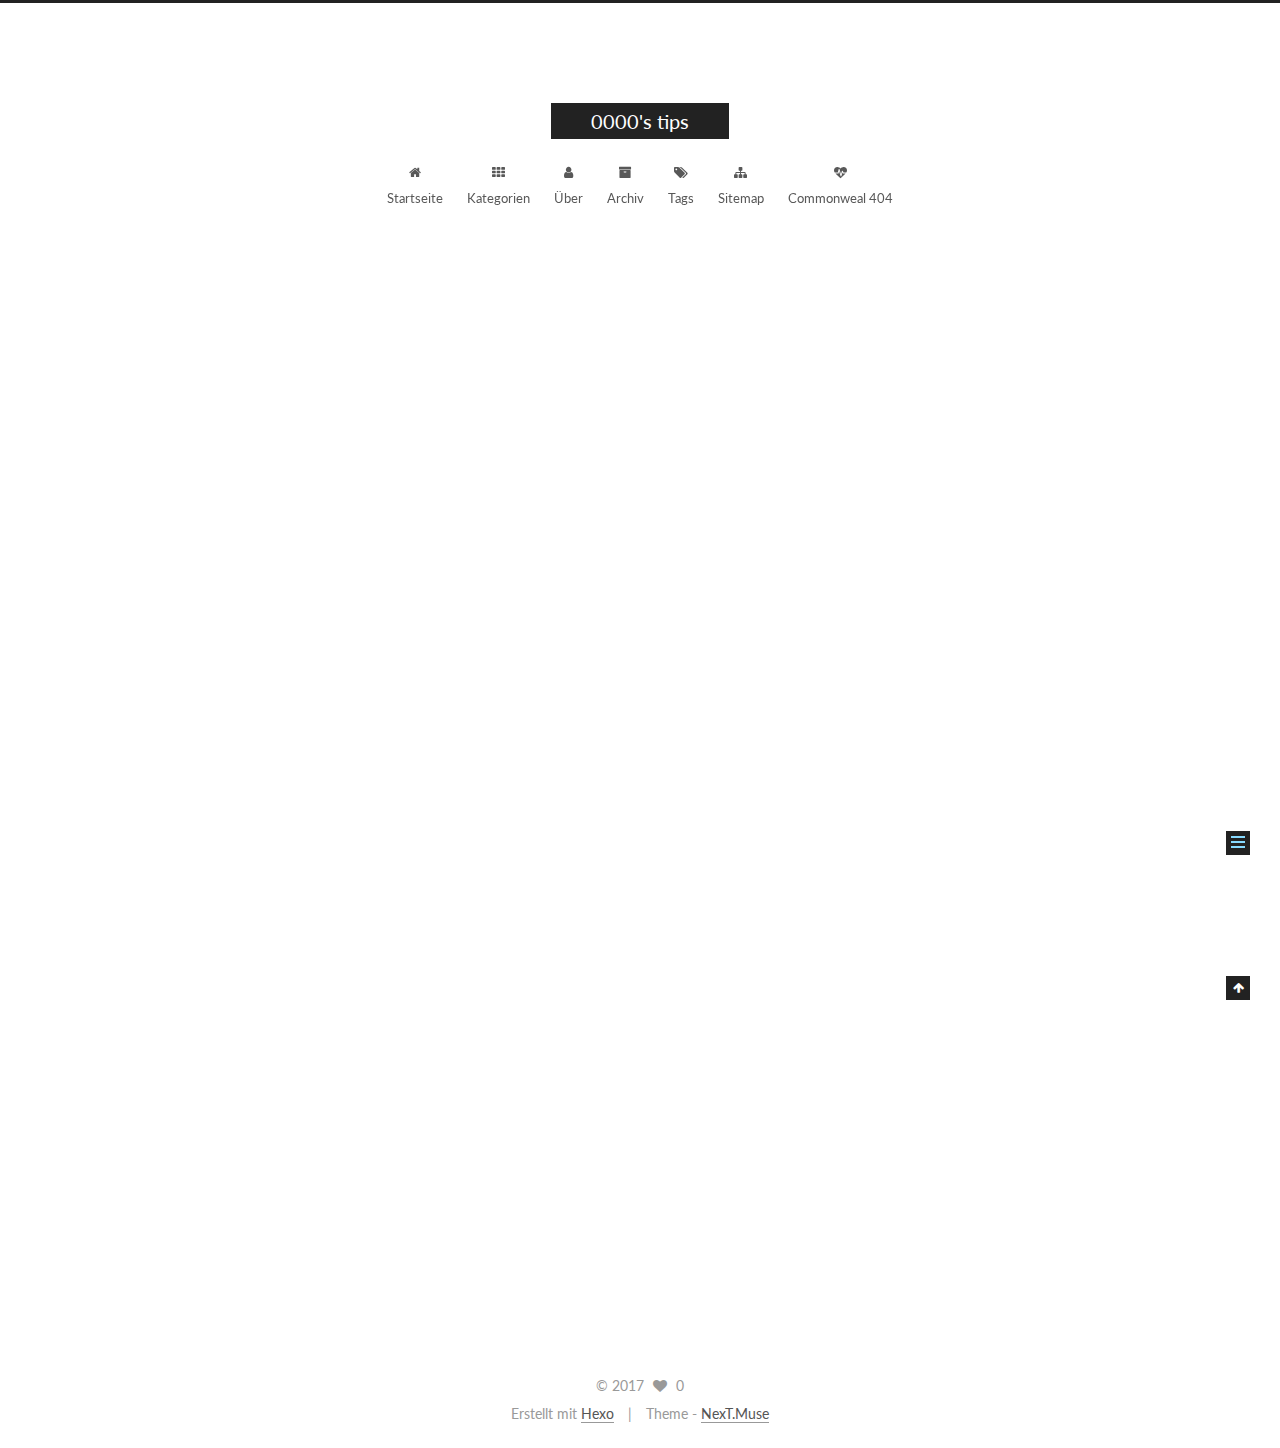
<file: 2017/03/08/hello-world/index.html>
<!DOCTYPE html>



  


<html class="theme-next muse use-motion" lang="">
<head>
  <meta charset="UTF-8"/>
<meta http-equiv="X-UA-Compatible" content="IE=edge" />
<meta name="viewport" content="width=device-width, initial-scale=1, maximum-scale=1"/>
<meta name="theme-color" content="#222">









<meta http-equiv="Cache-Control" content="no-transform" />
<meta http-equiv="Cache-Control" content="no-siteapp" />















  
  
  <link href="/lib/fancybox/source/jquery.fancybox.css?v=2.1.5" rel="stylesheet" type="text/css" />




  
  
  
  

  
    
    
  

  

  

  

  

  
    
    
    <link href="//fonts.googleapis.com/css?family=Lato:300,300italic,400,400italic,700,700italic&subset=latin,latin-ext" rel="stylesheet" type="text/css">
  






<link href="/lib/font-awesome/css/font-awesome.min.css?v=4.6.2" rel="stylesheet" type="text/css" />

<link href="/css/main.css?v=5.1.2" rel="stylesheet" type="text/css" />


  <meta name="keywords" content="Hexo, NexT" />








  <link rel="shortcut icon" type="image/x-icon" href="/favicon.ico?v=5.1.2" />






<meta name="description" content="Welcome to Hexo! This is your very first post. Check documentation for more info. If you get any problems when using Hexo, you can find the answer in troubleshooting or you can ask me on GitHub.
Quick">
<meta property="og:type" content="article">
<meta property="og:title" content="Hello World">
<meta property="og:url" content="http://yoursite.com/2017/03/08/hello-world/index.html">
<meta property="og:site_name" content="0000's tips">
<meta property="og:description" content="Welcome to Hexo! This is your very first post. Check documentation for more info. If you get any problems when using Hexo, you can find the answer in troubleshooting or you can ask me on GitHub.
Quick">
<meta property="og:updated_time" content="2017-03-08T14:53:10.000Z">
<meta name="twitter:card" content="summary">
<meta name="twitter:title" content="Hello World">
<meta name="twitter:description" content="Welcome to Hexo! This is your very first post. Check documentation for more info. If you get any problems when using Hexo, you can find the answer in troubleshooting or you can ask me on GitHub.
Quick">



<script type="text/javascript" id="hexo.configurations">
  var NexT = window.NexT || {};
  var CONFIG = {
    root: '/',
    scheme: 'Muse',
    sidebar: {"position":"left","display":"post","offset":12,"offset_float":12,"b2t":false,"scrollpercent":false,"onmobile":false},
    fancybox: true,
    tabs: true,
    motion: true,
    duoshuo: {
      userId: '0',
      author: 'Author'
    },
    algolia: {
      applicationID: '',
      apiKey: '',
      indexName: '',
      hits: {"per_page":10},
      labels: {"input_placeholder":"Search for Posts","hits_empty":"We didn't find any results for the search: ${query}","hits_stats":"${hits} results found in ${time} ms"}
    }
  };
</script>



  <link rel="canonical" href="http://yoursite.com/2017/03/08/hello-world/"/>





  <title>Hello World | 0000's tips</title>
  














</head>

<body itemscope itemtype="http://schema.org/WebPage" lang="">

  
  
    
  

  <div class="container sidebar-position-left page-post-detail ">
    <div class="headband"></div>

    <header id="header" class="header" itemscope itemtype="http://schema.org/WPHeader">
      <div class="header-inner"><div class="site-brand-wrapper">
  <div class="site-meta ">
    

    <div class="custom-logo-site-title">
      <a href="/"  class="brand" rel="start">
        <span class="logo-line-before"><i></i></span>
        <span class="site-title">0000's tips</span>
        <span class="logo-line-after"><i></i></span>
      </a>
    </div>
      
        <p class="site-subtitle"></p>
      
  </div>

  <div class="site-nav-toggle">
    <button>
      <span class="btn-bar"></span>
      <span class="btn-bar"></span>
      <span class="btn-bar"></span>
    </button>
  </div>
</div>

<nav class="site-nav">
  

  
    <ul id="menu" class="menu">
      
        
        <li class="menu-item menu-item-home">
          <a href="/" rel="section">
            
              <i class="menu-item-icon fa fa-fw fa-home"></i> <br />
            
            Startseite
          </a>
        </li>
      
        
        <li class="menu-item menu-item-categories">
          <a href="/categories/" rel="section">
            
              <i class="menu-item-icon fa fa-fw fa-th"></i> <br />
            
            Kategorien
          </a>
        </li>
      
        
        <li class="menu-item menu-item-about">
          <a href="/about/" rel="section">
            
              <i class="menu-item-icon fa fa-fw fa-user"></i> <br />
            
            Über
          </a>
        </li>
      
        
        <li class="menu-item menu-item-archives">
          <a href="/archives/" rel="section">
            
              <i class="menu-item-icon fa fa-fw fa-archive"></i> <br />
            
            Archiv
          </a>
        </li>
      
        
        <li class="menu-item menu-item-tags">
          <a href="/tags/" rel="section">
            
              <i class="menu-item-icon fa fa-fw fa-tags"></i> <br />
            
            Tags
          </a>
        </li>
      
        
        <li class="menu-item menu-item-sitemap">
          <a href="/sitemap.xml" rel="section">
            
              <i class="menu-item-icon fa fa-fw fa-sitemap"></i> <br />
            
            Sitemap
          </a>
        </li>
      
        
        <li class="menu-item menu-item-commonweal">
          <a href="/404/" rel="section">
            
              <i class="menu-item-icon fa fa-fw fa-heartbeat"></i> <br />
            
            Commonweal 404
          </a>
        </li>
      

      
    </ul>
  

  
</nav>



 </div>
    </header>

    <main id="main" class="main">
      <div class="main-inner">
        <div class="content-wrap">
          <div id="content" class="content">
            

  <div id="posts" class="posts-expand">
    

  

  
  
  

  <article class="post post-type-normal" itemscope itemtype="http://schema.org/Article">
  
  
  
  <div class="post-block">
    <link itemprop="mainEntityOfPage" href="http://yoursite.com/2017/03/08/hello-world/">

    <span hidden itemprop="author" itemscope itemtype="http://schema.org/Person">
      <meta itemprop="name" content="0">
      <meta itemprop="description" content="">
      <meta itemprop="image" content="/images/avatar.gif">
    </span>

    <span hidden itemprop="publisher" itemscope itemtype="http://schema.org/Organization">
      <meta itemprop="name" content="0000's tips">
    </span>

    
      <header class="post-header">

        
        
          <h1 class="post-title" itemprop="name headline">Hello World</h1>
        

        <div class="post-meta">
          <span class="post-time">
            
              <span class="post-meta-item-icon">
                <i class="fa fa-calendar-o"></i>
              </span>
              
                <span class="post-meta-item-text">Veröffentlicht am</span>
              
              <time title="Post created" itemprop="dateCreated datePublished" datetime="2017-03-08T22:53:10+08:00">
                2017-03-08
              </time>
            

            

            
          </span>

          

          
            
          

          
          

          

          

          

        </div>
      </header>
    

    
    
    
    <div class="post-body" itemprop="articleBody">

      
      

      
        <p>Welcome to <a href="https://hexo.io/" target="_blank" rel="external">Hexo</a>! This is your very first post. Check <a href="https://hexo.io/docs/" target="_blank" rel="external">documentation</a> for more info. If you get any problems when using Hexo, you can find the answer in <a href="https://hexo.io/docs/troubleshooting.html" target="_blank" rel="external">troubleshooting</a> or you can ask me on <a href="https://github.com/hexojs/hexo/issues" target="_blank" rel="external">GitHub</a>.</p>
<h2 id="Quick-Start"><a href="#Quick-Start" class="headerlink" title="Quick Start"></a>Quick Start</h2><h3 id="Create-a-new-post"><a href="#Create-a-new-post" class="headerlink" title="Create a new post"></a>Create a new post</h3><figure class="highlight bash"><table><tr><td class="gutter"><pre><div class="line">1</div></pre></td><td class="code"><pre><div class="line">$ hexo new <span class="string">"My New Post"</span></div></pre></td></tr></table></figure>
<p>More info: <a href="https://hexo.io/docs/writing.html" target="_blank" rel="external">Writing</a></p>
<h3 id="Run-server"><a href="#Run-server" class="headerlink" title="Run server"></a>Run server</h3><figure class="highlight bash"><table><tr><td class="gutter"><pre><div class="line">1</div></pre></td><td class="code"><pre><div class="line">$ hexo server</div></pre></td></tr></table></figure>
<p>More info: <a href="https://hexo.io/docs/server.html" target="_blank" rel="external">Server</a></p>
<h3 id="Generate-static-files"><a href="#Generate-static-files" class="headerlink" title="Generate static files"></a>Generate static files</h3><figure class="highlight bash"><table><tr><td class="gutter"><pre><div class="line">1</div></pre></td><td class="code"><pre><div class="line">$ hexo generate</div></pre></td></tr></table></figure>
<p>More info: <a href="https://hexo.io/docs/generating.html" target="_blank" rel="external">Generating</a></p>
<h3 id="Deploy-to-remote-sites"><a href="#Deploy-to-remote-sites" class="headerlink" title="Deploy to remote sites"></a>Deploy to remote sites</h3><figure class="highlight bash"><table><tr><td class="gutter"><pre><div class="line">1</div></pre></td><td class="code"><pre><div class="line">$ hexo deploy</div></pre></td></tr></table></figure>
<p>More info: <a href="https://hexo.io/docs/deployment.html" target="_blank" rel="external">Deployment</a></p>

      
    </div>
    
    
    

    

    

    

    <footer class="post-footer">
      

      
      
      

      

      
      
    </footer>
  </div>
  
  
  
  </article>



    <div class="post-spread">
      
    </div>
  </div>


          </div>
          


          
  <div class="comments" id="comments">
    
  </div>


        </div>
        
          
  
  <div class="sidebar-toggle">
    <div class="sidebar-toggle-line-wrap">
      <span class="sidebar-toggle-line sidebar-toggle-line-first"></span>
      <span class="sidebar-toggle-line sidebar-toggle-line-middle"></span>
      <span class="sidebar-toggle-line sidebar-toggle-line-last"></span>
    </div>
  </div>

  <aside id="sidebar" class="sidebar">
    
    <div class="sidebar-inner">

      

      
        <ul class="sidebar-nav motion-element">
          <li class="sidebar-nav-toc sidebar-nav-active" data-target="post-toc-wrap" >
            Inhaltsverzeichnis
          </li>
          <li class="sidebar-nav-overview" data-target="site-overview">
            Übersicht
          </li>
        </ul>
      

      <section class="site-overview sidebar-panel">
        <div class="site-author motion-element" itemprop="author" itemscope itemtype="http://schema.org/Person">
          <img class="site-author-image" itemprop="image"
               src="/images/avatar.gif"
               alt="0" />
          <p class="site-author-name" itemprop="name">0</p>
           
              <p class="site-description motion-element" itemprop="description"></p>
          
        </div>
        <nav class="site-state motion-element">

          
            <div class="site-state-item site-state-posts">
              <a href="/archives/">
                <span class="site-state-item-count">1</span>
                <span class="site-state-item-name">Artikel</span>
              </a>
            </div>
          

          

          

        </nav>

        

        <div class="links-of-author motion-element">
          
        </div>

        
        

        
        

        


      </section>

      
      <!--noindex-->
        <section class="post-toc-wrap motion-element sidebar-panel sidebar-panel-active">
          <div class="post-toc">

            
              
            

            
              <div class="post-toc-content"><ol class="nav"><li class="nav-item nav-level-2"><a class="nav-link" href="#Quick-Start"><span class="nav-number">1.</span> <span class="nav-text">Quick Start</span></a><ol class="nav-child"><li class="nav-item nav-level-3"><a class="nav-link" href="#Create-a-new-post"><span class="nav-number">1.1.</span> <span class="nav-text">Create a new post</span></a></li><li class="nav-item nav-level-3"><a class="nav-link" href="#Run-server"><span class="nav-number">1.2.</span> <span class="nav-text">Run server</span></a></li><li class="nav-item nav-level-3"><a class="nav-link" href="#Generate-static-files"><span class="nav-number">1.3.</span> <span class="nav-text">Generate static files</span></a></li><li class="nav-item nav-level-3"><a class="nav-link" href="#Deploy-to-remote-sites"><span class="nav-number">1.4.</span> <span class="nav-text">Deploy to remote sites</span></a></li></ol></li></ol></div>
            

          </div>
        </section>
      <!--/noindex-->
      

      

    </div>
  </aside>


        
      </div>
    </main>

    <footer id="footer" class="footer">
      <div class="footer-inner">
        <div class="copyright" >
  
  &copy; 
  <span itemprop="copyrightYear">2017</span>
  <span class="with-love">
    <i class="fa fa-heart"></i>
  </span>
  <span class="author" itemprop="copyrightHolder">0</span>
</div>


<div class="powered-by">
  Erstellt mit  <a class="theme-link" href="https://hexo.io">Hexo</a>
</div>

<div class="theme-info">
  Theme -
  <a class="theme-link" href="https://github.com/iissnan/hexo-theme-next">
    NexT.Muse
  </a>
</div>


        

        
      </div>
    </footer>

    
      <div class="back-to-top">
        <i class="fa fa-arrow-up"></i>
        
      </div>
    

  </div>

  

<script type="text/javascript">
  if (Object.prototype.toString.call(window.Promise) !== '[object Function]') {
    window.Promise = null;
  }
</script>









  












  
  <script type="text/javascript" src="/lib/jquery/index.js?v=2.1.3"></script>

  
  <script type="text/javascript" src="/lib/fastclick/lib/fastclick.min.js?v=1.0.6"></script>

  
  <script type="text/javascript" src="/lib/jquery_lazyload/jquery.lazyload.js?v=1.9.7"></script>

  
  <script type="text/javascript" src="/lib/velocity/velocity.min.js?v=1.2.1"></script>

  
  <script type="text/javascript" src="/lib/velocity/velocity.ui.min.js?v=1.2.1"></script>

  
  <script type="text/javascript" src="/lib/fancybox/source/jquery.fancybox.pack.js?v=2.1.5"></script>


  


  <script type="text/javascript" src="/js/src/utils.js?v=5.1.2"></script>

  <script type="text/javascript" src="/js/src/motion.js?v=5.1.2"></script>



  
  

  
  <script type="text/javascript" src="/js/src/scrollspy.js?v=5.1.2"></script>
<script type="text/javascript" src="/js/src/post-details.js?v=5.1.2"></script>



  


  <script type="text/javascript" src="/js/src/bootstrap.js?v=5.1.2"></script>



  


  




	





  





  






  





  

  

  

  

  

  

</body>
</html>
</file>
<file: css/main.css>
/* normalize.css v3.0.2 | MIT License | git.io/normalize */
html {
  font-family: sans-serif; /* 1 */
  -ms-text-size-adjust: 100%; /* 2 */
  -webkit-text-size-adjust: 100%; /* 2 */
}
body {
  margin: 0;
}
article,
aside,
details,
figcaption,
figure,
footer,
header,
hgroup,
main,
menu,
nav,
section,
summary {
  display: block;
}
audio,
canvas,
progress,
video {
  display: inline-block; /* 1 */
  vertical-align: baseline; /* 2 */
}
audio:not([controls]) {
  display: none;
  height: 0;
}
[hidden],
template {
  display: none;
}
a {
  background-color: transparent;
}
a:active,
a:hover {
  outline: 0;
}
abbr[title] {
  border-bottom: 1px dotted;
}
b,
strong {
  font-weight: bold;
}
dfn {
  font-style: italic;
}
h1 {
  font-size: 2em;
  margin: 0.67em 0;
}
mark {
  background: #ff0;
  color: #000;
}
small {
  font-size: 80%;
}
sub,
sup {
  font-size: 75%;
  line-height: 0;
  position: relative;
  vertical-align: baseline;
}
sup {
  top: -0.5em;
}
sub {
  bottom: -0.25em;
}
img {
  border: 0;
}
svg:not(:root) {
  overflow: hidden;
}
figure {
  margin: 1em 40px;
}
hr {
  -moz-box-sizing: content-box;
  box-sizing: content-box;
  height: 0;
}
pre {
  overflow: auto;
}
code,
kbd,
pre,
samp {
  font-family: monospace, monospace;
  font-size: 1em;
}
button,
input,
optgroup,
select,
textarea {
  color: inherit; /* 1 */
  font: inherit; /* 2 */
  margin: 0; /* 3 */
}
button {
  overflow: visible;
}
button,
select {
  text-transform: none;
}
button,
html input[type="button"],
input[type="reset"],
input[type="submit"] {
  -webkit-appearance: button; /* 2 */
  cursor: pointer; /* 3 */
}
button[disabled],
html input[disabled] {
  cursor: default;
}
button::-moz-focus-inner,
input::-moz-focus-inner {
  border: 0;
  padding: 0;
}
input {
  line-height: normal;
}
input[type="checkbox"],
input[type="radio"] {
  box-sizing: border-box; /* 1 */
  padding: 0; /* 2 */
}
input[type="number"]::-webkit-inner-spin-button,
input[type="number"]::-webkit-outer-spin-button {
  height: auto;
}
input[type="search"] {
  -webkit-appearance: textfield; /* 1 */
  -moz-box-sizing: content-box;
  -webkit-box-sizing: content-box; /* 2 */
  box-sizing: content-box;
}
input[type="search"]::-webkit-search-cancel-button,
input[type="search"]::-webkit-search-decoration {
  -webkit-appearance: none;
}
fieldset {
  border: 1px solid #c0c0c0;
  margin: 0 2px;
  padding: 0.35em 0.625em 0.75em;
}
legend {
  border: 0; /* 1 */
  padding: 0; /* 2 */
}
textarea {
  overflow: auto;
}
optgroup {
  font-weight: bold;
}
table {
  border-collapse: collapse;
  border-spacing: 0;
}
td,
th {
  padding: 0;
}
::selection {
  background: #262a30;
  color: #fff;
}
body {
  position: relative;
  font-family: 'Lato', "PingFang SC", "Microsoft YaHei", sans-serif;
  font-size: 14px;
  line-height: 2;
  color: #555;
  background: #fff;
}
@media (max-width: 767px) {
  body {
    padding-right: 0 !important;
  }
}
@media (min-width: 768px) and (max-width: 991px) {
  body {
    padding-right: 0 !important;
  }
}
@media (min-width: 1600px) {
  body {
    font-size: 16px;
  }
}
h1,
h2,
h3,
h4,
h5,
h6 {
  margin: 0;
  padding: 0;
  font-weight: bold;
  line-height: 1.5;
  font-family: 'Lato', "PingFang SC", "Microsoft YaHei", sans-serif;
}
h2,
h3,
h4,
h5,
h6 {
  margin: 20px 0 15px;
}
h1 {
  font-size: 22px;
}
@media (max-width: 767px) {
  h1 {
    font-size: 18px;
  }
}
h2 {
  font-size: 20px;
}
@media (max-width: 767px) {
  h2 {
    font-size: 16px;
  }
}
h3 {
  font-size: 18px;
}
@media (max-width: 767px) {
  h3 {
    font-size: 14px;
  }
}
h4 {
  font-size: 16px;
}
@media (max-width: 767px) {
  h4 {
    font-size: 12px;
  }
}
h5 {
  font-size: 14px;
}
@media (max-width: 767px) {
  h5 {
    font-size: 10px;
  }
}
h6 {
  font-size: 12px;
}
@media (max-width: 767px) {
  h6 {
    font-size: 8px;
  }
}
p {
  margin: 0 0 20px 0;
}
a {
  color: #555;
  text-decoration: none;
  border-bottom: 1px solid #999;
  word-wrap: break-word;
}
a:hover {
  color: #222;
  border-bottom-color: #222;
}
blockquote {
  margin: 0;
  padding: 0;
}
img {
  display: block;
  margin: auto;
  max-width: 100%;
  height: auto;
}
hr {
  margin: 40px 0;
  height: 3px;
  border: none;
  background-color: #ddd;
  background-image: repeating-linear-gradient(-45deg, #fff, #fff 4px, transparent 4px, transparent 8px);
}
blockquote {
  padding: 0 15px;
  color: #666;
  border-left: 4px solid #ddd;
}
blockquote cite::before {
  content: "-";
  padding: 0 5px;
}
dt {
  font-weight: 700;
}
dd {
  margin: 0;
  padding: 0;
}
.text-left {
  text-align: left;
}
.text-center {
  text-align: center;
}
.text-right {
  text-align: right;
}
.text-justify {
  text-align: justify;
}
.text-nowrap {
  white-space: nowrap;
}
.text-lowercase {
  text-transform: lowercase;
}
.text-uppercase {
  text-transform: uppercase;
}
.text-capitalize {
  text-transform: capitalize;
}
.center-block {
  display: block;
  margin-left: auto;
  margin-right: auto;
}
.clearfix:before,
.clearfix:after {
  content: " ";
  display: table;
}
.clearfix:after {
  clear: both;
}
.pullquote {
  width: 45%;
}
.pullquote.left {
  float: left;
  margin-left: 5px;
  margin-right: 10px;
}
.pullquote.right {
  float: right;
  margin-left: 10px;
  margin-right: 5px;
}
.affix.affix.affix {
  position: fixed;
}
.translation {
  margin-top: -20px;
  font-size: 14px;
  color: #999;
}
.scrollbar-measure {
  width: 100px;
  height: 100px;
  overflow: scroll;
  position: absolute;
  top: -9999px;
}
.use-motion .motion-element {
  opacity: 0;
}
table {
  margin: 20px 0;
  width: 100%;
  border-collapse: collapse;
  border-spacing: 0;
  border: 1px solid #ddd;
  font-size: 14px;
  table-layout: fixed;
  word-wrap: break-all;
}
table>tbody>tr:nth-of-type(odd) {
  background-color: #f9f9f9;
}
table>tbody>tr:hover {
  background-color: #f5f5f5;
}
caption,
th,
td {
  padding: 8px;
  text-align: left;
  vertical-align: middle;
  font-weight: normal;
}
th,
td {
  border-bottom: 3px solid #ddd;
  border-right: 1px solid #eee;
}
th {
  padding-bottom: 10px;
  font-weight: 700;
}
td {
  border-bottom-width: 1px;
}
html,
body {
  height: 100%;
}
.container {
  position: relative;
  min-height: 100%;
}
.header-inner {
  margin: 0 auto;
  padding: 100px 0 70px;
  width: 700px;
}
@media (min-width: 1600px) {
  .container .header-inner {
    width: 900px;
  }
}
.main {
  padding-bottom: 150px;
}
.main-inner {
  margin: 0 auto;
  width: 700px;
}
@media (min-width: 1600px) {
  .container .main-inner {
    width: 900px;
  }
}
.footer {
  position: absolute;
  left: 0;
  bottom: 0;
  width: 100%;
  min-height: 50px;
}
.footer-inner {
  box-sizing: border-box;
  margin: 20px auto;
  width: 700px;
}
@media (min-width: 1600px) {
  .container .footer-inner {
    width: 900px;
  }
}
pre,
.highlight {
  overflow: auto;
  margin: 20px 0;
  padding: 0;
  font-size: 13px;
  color: #4d4d4c;
  background: #f7f7f7;
  line-height: 1.6;
}
pre,
code {
  font-family: consolas, Menlo, "PingFang SC", "Microsoft YaHei", monospace;
}
code {
  padding: 2px 4px;
  word-wrap: break-word;
  color: #555;
  background: #eee;
  border-radius: 3px;
  font-size: 13px;
}
pre code {
  padding: 0;
  color: #4d4d4c;
  background: none;
  text-shadow: none;
}
.highlight {
  border-radius: 1px;
}
.highlight pre {
  border: none;
  margin: 0;
  padding: 10px 0;
}
.highlight table {
  margin: 0;
  width: auto;
  border: none;
}
.highlight td {
  border: none;
  padding: 0;
}
.highlight figcaption {
  font-size: 1em;
  color: #4d4d4c;
  line-height: 1em;
  margin-bottom: 1em;
}
.highlight figcaption:before,
.highlight figcaption:after {
  content: " ";
  display: table;
}
.highlight figcaption:after {
  clear: both;
}
.highlight figcaption a {
  float: right;
  color: #4d4d4c;
}
.highlight figcaption a:hover {
  border-bottom-color: #4d4d4c;
}
.highlight .gutter pre {
  padding-left: 10px;
  padding-right: 10px;
  color: #869194;
  text-align: right;
  background-color: #eff2f3;
}
.highlight .code pre {
  width: 100%;
  padding-left: 10px;
  padding-right: 10px;
  background-color: #f7f7f7;
}
.highlight .line {
  height: 20px;
}
.gutter {
  -webkit-user-select: none;
  -moz-user-select: none;
  -ms-user-select: none;
  user-select: none;
}
.gist table {
  width: auto;
}
.gist table td {
  border: none;
}
pre .deletion {
  background: #fdd;
}
pre .addition {
  background: #dfd;
}
pre .meta {
  color: #8959a8;
}
pre .comment {
  color: #8e908c;
}
pre .variable,
pre .attribute,
pre .tag,
pre .regexp,
pre .ruby .constant,
pre .xml .tag .title,
pre .xml .pi,
pre .xml .doctype,
pre .html .doctype,
pre .css .id,
pre .css .class,
pre .css .pseudo {
  color: #c82829;
}
pre .number,
pre .preprocessor,
pre .built_in,
pre .literal,
pre .params,
pre .constant,
pre .command {
  color: #f5871f;
}
pre .ruby .class .title,
pre .css .rules .attribute,
pre .string,
pre .value,
pre .inheritance,
pre .header,
pre .ruby .symbol,
pre .xml .cdata,
pre .special,
pre .number,
pre .formula {
  color: #718c00;
}
pre .title,
pre .css .hexcolor {
  color: #3e999f;
}
pre .function,
pre .python .decorator,
pre .python .title,
pre .ruby .function .title,
pre .ruby .title .keyword,
pre .perl .sub,
pre .javascript .title,
pre .coffeescript .title {
  color: #4271ae;
}
pre .keyword,
pre .javascript .function {
  color: #8959a8;
}
.full-image.full-image.full-image {
  border: none;
  max-width: 100%;
  width: auto;
  margin: 20px auto;
}
@media (min-width: 992px) {
  .full-image.full-image.full-image {
    max-width: none;
    width: 110%;
    margin: 25px -5%;
  }
}
.blockquote-center,
.page-home .post-type-quote blockquote,
.page-post-detail .post-type-quote blockquote {
  position: relative;
  margin: 40px 0;
  padding: 0;
  border-left: none;
  text-align: center;
}
.blockquote-center::before,
.page-home .post-type-quote blockquote::before,
.page-post-detail .post-type-quote blockquote::before,
.blockquote-center::after,
.page-home .post-type-quote blockquote::after,
.page-post-detail .post-type-quote blockquote::after {
  position: absolute;
  content: ' ';
  display: block;
  width: 100%;
  height: 24px;
  opacity: 0.2;
  background-repeat: no-repeat;
  background-position: 0 -6px;
  background-size: 22px 22px;
}
.blockquote-center::before,
.page-home .post-type-quote blockquote::before,
.page-post-detail .post-type-quote blockquote::before {
  top: -20px;
  background-image: url("../images/quote-l.svg");
  border-top: 1px solid #ccc;
}
.blockquote-center::after,
.page-home .post-type-quote blockquote::after,
.page-post-detail .post-type-quote blockquote::after {
  bottom: -20px;
  background-image: url("../images/quote-r.svg");
  border-bottom: 1px solid #ccc;
  background-position: 100% 8px;
}
.blockquote-center p,
.page-home .post-type-quote blockquote p,
.page-post-detail .post-type-quote blockquote p,
.blockquote-center div,
.page-home .post-type-quote blockquote div,
.page-post-detail .post-type-quote blockquote div {
  text-align: center;
}
.post .post-body .group-picture img {
  box-sizing: border-box;
  padding: 0 3px;
  border: none;
}
.post .group-picture-row {
  overflow: hidden;
  margin-top: 6px;
}
.post .group-picture-row:first-child {
  margin-top: 0;
}
.post .group-picture-column {
  float: left;
}
.page-post-detail .post-body .group-picture-column {
  float: none;
  margin-top: 10px;
  width: auto !important;
}
.page-post-detail .post-body .group-picture-column img {
  margin: 0 auto;
}
.page-archive .group-picture-container {
  overflow: hidden;
}
.page-archive .group-picture-row {
  float: left;
}
.page-archive .group-picture-row:first-child {
  margin-top: 6px;
}
.page-archive .group-picture-column {
  max-width: 150px;
  max-height: 150px;
}
.post-body .note {
  position: relative;
  padding: 15px;
  margin-bottom: 20px;
  border: 1px solid #eee;
  border-left-width: 5px;
  border-radius: 3px;
}
.post-body .note h2,
.post-body .note h3,
.post-body .note h4,
.post-body .note h5,
.post-body .note h6 {
  margin-top: 0;
  margin-bottom: 0;
  border-bottom: initial;
  padding-top: 0 !important;
}
.post-body .note p:first-child,
.post-body .note ul:first-child,
.post-body .note ol:first-child,
.post-body .note table:first-child,
.post-body .note pre:first-child,
.post-body .note blockquote:first-child {
  margin-top: 0;
}
.post-body .note p:last-child,
.post-body .note ul:last-child,
.post-body .note ol:last-child,
.post-body .note table:last-child,
.post-body .note pre:last-child,
.post-body .note blockquote:last-child {
  margin-bottom: 0;
}
.post-body .note.default {
  border-left-color: #777;
}
.post-body .note.default h2,
.post-body .note.default h3,
.post-body .note.default h4,
.post-body .note.default h5,
.post-body .note.default h6 {
  color: #777;
}
.post-body .note.primary {
  border-left-color: #6f42c1;
}
.post-body .note.primary h2,
.post-body .note.primary h3,
.post-body .note.primary h4,
.post-body .note.primary h5,
.post-body .note.primary h6 {
  color: #6f42c1;
}
.post-body .note.info {
  border-left-color: #428bca;
}
.post-body .note.info h2,
.post-body .note.info h3,
.post-body .note.info h4,
.post-body .note.info h5,
.post-body .note.info h6 {
  color: #428bca;
}
.post-body .note.success {
  border-left-color: #5cb85c;
}
.post-body .note.success h2,
.post-body .note.success h3,
.post-body .note.success h4,
.post-body .note.success h5,
.post-body .note.success h6 {
  color: #5cb85c;
}
.post-body .note.warning {
  border-left-color: #f0ad4e;
}
.post-body .note.warning h2,
.post-body .note.warning h3,
.post-body .note.warning h4,
.post-body .note.warning h5,
.post-body .note.warning h6 {
  color: #f0ad4e;
}
.post-body .note.danger {
  border-left-color: #d9534f;
}
.post-body .note.danger h2,
.post-body .note.danger h3,
.post-body .note.danger h4,
.post-body .note.danger h5,
.post-body .note.danger h6 {
  color: #d9534f;
}
.post-body .label {
  display: inline;
  padding: 0 2px;
  white-space: nowrap;
}
.post-body .label.default {
  background-color: #f0f0f0;
}
.post-body .label.primary {
  background-color: #efe6f7;
}
.post-body .label.info {
  background-color: #e5f2f8;
}
.post-body .label.success {
  background-color: #e7f4e9;
}
.post-body .label.warning {
  background-color: #fcf6e1;
}
.post-body .label.danger {
  background-color: #fae8eb;
}
.post-body .tabs {
  position: relative;
  display: block;
  margin-bottom: 20px;
  padding-top: 10px;
}
.post-body .tabs ul.nav-tabs {
  margin: 0;
  padding: 0;
  display: flex;
  margin-bottom: -1px;
}
@media (max-width: 413px) {
  .post-body .tabs ul.nav-tabs {
    display: block;
    margin-bottom: 5px;
  }
}
.post-body .tabs ul.nav-tabs li.tab {
  list-style-type: none !important;
  margin: 0 0.25em 0 0;
  border-top: 3px solid transparent;
  border-left: 1px solid transparent;
  border-right: 1px solid transparent;
}
@media (max-width: 413px) {
  .post-body .tabs ul.nav-tabs li.tab {
    margin: initial;
    border-top: 1px solid transparent;
    border-left: 3px solid transparent;
    border-right: 1px solid transparent;
    border-bottom: 1px solid transparent;
  }
}
.post-body .tabs ul.nav-tabs li.tab a {
  outline: 0;
  border-bottom: initial;
  display: block;
  line-height: 1.8em;
  padding: 0.25em 0.75em;
  transition-duration: 0.2s;
  transition-timing-function: ease-out;
  transition-delay: 0s;
}
.post-body .tabs ul.nav-tabs li.tab a i {
  width: 1.285714285714286em;
}
.post-body .tabs ul.nav-tabs li.tab.active {
  border-top: 3px solid #fc6423;
  border-left: 1px solid #ddd;
  border-right: 1px solid #ddd;
  background-color: #fff;
}
@media (max-width: 413px) {
  .post-body .tabs ul.nav-tabs li.tab.active {
    border-top: 1px solid #ddd;
    border-left: 3px solid #fc6423;
    border-right: 1px solid #ddd;
    border-bottom: 1px solid #ddd;
  }
}
.post-body .tabs ul.nav-tabs li.tab.active a {
  cursor: default;
  color: #555;
}
.post-body .tabs .tab-content {
  background-color: #fff;
}
.post-body .tabs .tab-content .tab-pane {
  border: 1px solid #ddd;
  padding: 20px 20px 0 20px;
}
.post-body .tabs .tab-content .tab-pane:not(.active) {
  display: none !important;
}
.post-body .tabs .tab-content .tab-pane.active {
  display: block !important;
}
.btn {
  display: inline-block;
  padding: 0 20px;
  font-size: 14px;
  color: #fff;
  background: #222;
  border: 2px solid #222;
  text-decoration: none;
  border-radius: 0;
  transition-property: background-color;
  transition-duration: 0.2s;
  transition-timing-function: ease-in-out;
  transition-delay: 0s;
}
.btn:hover,
.post-button .btn:hover {
  border-color: #222;
  color: #222;
  background: #fff;
}
.btn-bar {
  display: block;
  width: 22px;
  height: 2px;
  background: #555;
  border-radius: 1px;
}
.btn-bar+.btn-bar {
  margin-top: 4px;
}
.pagination {
  margin: 120px 0 40px;
  text-align: center;
  border-top: 1px solid #eee;
}
.page-number-basic,
.pagination .prev,
.pagination .next,
.pagination .page-number,
.pagination .space {
  display: inline-block;
  position: relative;
  top: -1px;
  margin: 0 10px;
  padding: 0 10px;
  line-height: 30px;
}
@media (max-width: 767px) {
  .page-number-basic,
  .pagination .prev,
  .pagination .next,
  .pagination .page-number,
  .pagination .space {
    margin: 0 5px;
  }
}
.pagination .prev,
.pagination .next,
.pagination .page-number {
  border-bottom: 0;
  border-top: 1px solid #eee;
  transition-property: border-color;
  transition-duration: 0.2s;
  transition-timing-function: ease-in-out;
  transition-delay: 0s;
}
.pagination .prev:hover,
.pagination .next:hover,
.pagination .page-number:hover {
  border-top-color: #222;
}
.pagination .space {
  padding: 0;
  margin: 0;
}
.pagination .prev {
  margin-left: 0;
}
.pagination .next {
  margin-right: 0;
}
.pagination .page-number.current {
  color: #fff;
  background: #ccc;
  border-top-color: #ccc;
}
@media (max-width: 767px) {
  .pagination {
    border-top: none;
  }
  .pagination .prev,
  .pagination .next,
  .pagination .page-number {
    margin-bottom: 10px;
    border-top: 0;
    border-bottom: 1px solid #eee;
  }
  .pagination .prev:hover,
  .pagination .next:hover,
  .pagination .page-number:hover {
    border-bottom-color: #222;
  }
}
.comments {
  margin: 60px 20px 0;
}
.tag-cloud {
  text-align: center;
}
.tag-cloud a {
  display: inline-block;
  margin: 10px;
}
.back-to-top {
  box-sizing: border-box;
  position: fixed;
  bottom: -100px;
  right: 30px;
  z-index: 1050;
  padding: 0 6px;
  width: 24px;
  background: #222;
  font-size: 12px;
  opacity: 1;
  color: #fff;
  cursor: pointer;
  text-align: center;
  -webkit-transform: translateZ(0);
  transition-property: bottom;
  transition-duration: 0.2s;
  transition-timing-function: ease-in-out;
  transition-delay: 0s;
}
@media (min-width: 768px) and (max-width: 991px) {
  .back-to-top {
    display: none !important;
  }
}
@media (max-width: 767px) {
  .back-to-top {
    display: none !important;
  }
}
.back-to-top.back-to-top-on {
  bottom: 19px;
}
.header {
  background: transparent;
}
.header-inner {
  position: relative;
}
.headband {
  height: 3px;
  background: #222;
}
.site-meta {
  margin: 0;
  text-align: center;
}
@media (max-width: 767px) {
  .site-meta {
    text-align: center;
  }
}
.brand {
  position: relative;
  display: inline-block;
  padding: 0 40px;
  color: #fff;
  background: #222;
  border-bottom: none;
}
.brand:hover {
  color: #fff;
}
.logo {
  display: inline-block;
  margin-right: 5px;
  line-height: 36px;
  vertical-align: top;
}
.site-title {
  display: inline-block;
  vertical-align: top;
  line-height: 36px;
  font-size: 20px;
  font-weight: normal;
  font-family: 'Lato', "PingFang SC", "Microsoft YaHei", sans-serif;
}
.site-subtitle {
  margin-top: 10px;
  font-size: 13px;
  color: #999;
}
.use-motion .brand {
  opacity: 0;
}
.use-motion .logo,
.use-motion .site-title,
.use-motion .site-subtitle {
  opacity: 0;
  position: relative;
  top: -10px;
}
.site-nav-toggle {
  display: none;
  position: absolute;
  top: 10px;
  left: 10px;
}
@media (max-width: 767px) {
  .site-nav-toggle {
    display: block;
  }
}
.site-nav-toggle button {
  margin-top: 2px;
  padding: 9px 10px;
  background: transparent;
  border: none;
}
@media (max-width: 767px) {
  .site-nav {
    display: none;
    margin: 0 -10px;
    padding: 0 10px;
    clear: both;
    border-top: 1px solid #ddd;
  }
}
@media (min-width: 768px) and (max-width: 991px) {
  .site-nav {
    display: block !important;
  }
}
@media (min-width: 992px) {
  .site-nav {
    display: block !important;
  }
}
.menu {
  margin-top: 20px;
  padding-left: 0;
  text-align: center;
}
.menu .menu-item {
  display: inline-block;
  margin: 0 10px;
  list-style: none;
}
@media screen and (max-width: 767px) {
  .menu .menu-item {
    margin-top: 10px;
  }
}
.menu .menu-item a {
  display: block;
  font-size: 13px;
  line-height: inherit;
  border-bottom: 1px solid transparent;
  transition-property: border-color;
  transition-duration: 0.2s;
  transition-timing-function: ease-in-out;
  transition-delay: 0s;
}
.menu .menu-item a:hover {
  border-bottom-color: #222;
}
.menu .menu-item .fa {
  margin-right: 5px;
}
.use-motion .menu-item {
  opacity: 0;
}
.post-body {
  font-family: 'Lato', "PingFang SC", "Microsoft YaHei", sans-serif;
}
@media (max-width: 767px) {
  .post-body {
    word-break: break-word;
  }
}
.post-body .fancybox img {
  display: block !important;
  margin: 0 auto;
  cursor: pointer;
  cursor: zoom-in;
  cursor: -webkit-zoom-in;
}
.post-body .image-caption,
.post-body .figure .caption {
  margin: 10px auto 15px;
  text-align: center;
  font-size: 14px;
  color: #999;
  font-weight: bold;
  line-height: 1;
}
.post-sticky-flag {
  display: inline-block;
  font-size: 16px;
  -ms-transform: rotate(30deg);
  -webkit-transform: rotate(30deg);
  -moz-transform: rotate(30deg);
  -ms-transform: rotate(30deg);
  -o-transform: rotate(30deg);
  transform: rotate(30deg);
}
.posts-expand {
  padding-top: 40px;
}
@media (max-width: 767px) {
  .posts-expand {
    margin: 0 20px;
  }
  .post-body pre {
    padding: 10px;
  }
  .post-body pre .gutter pre {
    padding-right: 10px;
  }
  .post-body .highlight {
    margin-left: 0px;
    margin-right: 0px;
    padding: 0;
  }
  .post-body .highlight .gutter pre {
    padding-right: 10px;
  }
}
@media (min-width: 992px) {
  .posts-expand .post-body {
    text-align: justify;
  }
}
.posts-expand .post-body h2,
.posts-expand .post-body h3,
.posts-expand .post-body h4,
.posts-expand .post-body h5,
.posts-expand .post-body h6 {
  padding-top: 10px;
}
.posts-expand .post-body h2 .header-anchor,
.posts-expand .post-body h3 .header-anchor,
.posts-expand .post-body h4 .header-anchor,
.posts-expand .post-body h5 .header-anchor,
.posts-expand .post-body h6 .header-anchor {
  float: right;
  margin-left: 10px;
  color: #ccc;
  border-bottom-style: none;
  visibility: hidden;
}
.posts-expand .post-body h2 .header-anchor:hover,
.posts-expand .post-body h3 .header-anchor:hover,
.posts-expand .post-body h4 .header-anchor:hover,
.posts-expand .post-body h5 .header-anchor:hover,
.posts-expand .post-body h6 .header-anchor:hover {
  color: inherit;
}
.posts-expand .post-body h2:hover .header-anchor,
.posts-expand .post-body h3:hover .header-anchor,
.posts-expand .post-body h4:hover .header-anchor,
.posts-expand .post-body h5:hover .header-anchor,
.posts-expand .post-body h6:hover .header-anchor {
  visibility: visible;
}
.posts-expand .post-body ul li {
  list-style: circle;
}
.posts-expand .post-body img {
  box-sizing: border-box;
  margin: auto;
  padding: 3px;
  border: 1px solid #ddd;
}
.posts-expand .fancybox img {
  margin: 0 auto;
}
@media (max-width: 767px) {
  .posts-collapse {
    margin: 0 20px;
  }
  .posts-collapse .post-title,
  .posts-collapse .post-meta {
    display: block;
    width: auto;
    text-align: left;
  }
}
.posts-collapse {
  position: relative;
  z-index: 1010;
  margin-left: 55px;
}
.posts-collapse::after {
  content: " ";
  position: absolute;
  top: 20px;
  left: 0;
  margin-left: -2px;
  width: 4px;
  height: 100%;
  background: #f5f5f5;
  z-index: -1;
}
@media (max-width: 767px) {
  .posts-collapse {
    margin: 0 20px;
  }
}
.posts-collapse .collection-title {
  position: relative;
  margin: 60px 0;
}
.posts-collapse .collection-title h1,
.posts-collapse .collection-title h2 {
  margin-left: 20px;
}
.posts-collapse .collection-title small {
  color: #bbb;
  margin-left: 5px;
}
.posts-collapse .collection-title::before {
  content: " ";
  position: absolute;
  left: 0;
  top: 50%;
  margin-left: -4px;
  margin-top: -4px;
  width: 8px;
  height: 8px;
  background: #bbb;
  border-radius: 50%;
}
.posts-collapse .post {
  margin: 30px 0;
}
.posts-collapse .post-header {
  position: relative;
  transition-duration: 0.2s;
  transition-timing-function: ease-in-out;
  transition-delay: 0s;
  transition-property: border;
  border-bottom: 1px dashed #ccc;
}
.posts-collapse .post-header::before {
  content: " ";
  position: absolute;
  left: 0;
  top: 12px;
  width: 6px;
  height: 6px;
  margin-left: -4px;
  background: #bbb;
  border-radius: 50%;
  border: 1px solid #fff;
  transition-duration: 0.2s;
  transition-timing-function: ease-in-out;
  transition-delay: 0s;
  transition-property: background;
}
.posts-collapse .post-header:hover {
  border-bottom-color: #666;
}
.posts-collapse .post-header:hover::before {
  background: #222;
}
.posts-collapse .post-meta {
  position: absolute;
  font-size: 12px;
  left: 20px;
  top: 5px;
}
.posts-collapse .post-comments-count {
  display: none;
}
.posts-collapse .post-title {
  margin-left: 60px;
  font-size: 16px;
  font-weight: normal;
  line-height: inherit;
}
.posts-collapse .post-title::after {
  margin-left: 3px;
  opacity: 0.6;
}
.posts-collapse .post-title a {
  color: #666;
  border-bottom: none;
}
.page-home .post-type-quote .post-header,
.page-post-detail .post-type-quote .post-header,
.page-home .post-type-quote .post-tags,
.page-post-detail .post-type-quote .post-tags {
  display: none;
}
.posts-expand .post-title {
  font-size: 26px;
  text-align: center;
  word-break: break-word;
  font-weight: 400;
}
@media (max-width: 767px) {
  .posts-expand .post-title {
    font-size: 22px;
  }
}
.posts-expand .post-title-link {
  display: inline-block;
  position: relative;
  color: #555;
  border-bottom: none;
  line-height: 1.2;
  vertical-align: top;
}
.posts-expand .post-title-link::before {
  content: "";
  position: absolute;
  width: 100%;
  height: 2px;
  bottom: 0;
  left: 0;
  background-color: #000;
  visibility: hidden;
  -webkit-transform: scaleX(0);
  -moz-transform: scaleX(0);
  -ms-transform: scaleX(0);
  -o-transform: scaleX(0);
  transform: scaleX(0);
  transition-duration: 0.2s;
  transition-timing-function: ease-in-out;
  transition-delay: 0s;
}
.posts-expand .post-title-link:hover::before {
  visibility: visible;
  -webkit-transform: scaleX(1);
  -moz-transform: scaleX(1);
  -ms-transform: scaleX(1);
  -o-transform: scaleX(1);
  transform: scaleX(1);
}
.posts-expand .post-title-link .fa {
  font-size: 16px;
}
.posts-expand .post-meta {
  margin: 3px 0 60px 0;
  color: #999;
  font-family: 'Lato', "PingFang SC", "Microsoft YaHei", sans-serif;
  font-size: 12px;
  text-align: center;
}
.posts-expand .post-meta .post-category-list {
  display: inline-block;
  margin: 0;
  padding: 3px;
}
.posts-expand .post-meta .post-category-list-link {
  color: #999;
}
.posts-expand .post-meta .post-description {
  font-size: 14px;
  margin-top: 2px;
}
.post-wordcount {
  display: inline-block;
}
.post-meta-divider {
  margin: 0 0.5em;
}
.post-meta-item-icon {
  margin-right: 3px;
}
@media (min-width: 768px) and (max-width: 991px) {
  .post-meta-item-icon {
    display: inline-block;
  }
}
@media (max-width: 767px) {
  .post-meta-item-icon {
    display: inline-block;
  }
}
@media (min-width: 768px) and (max-width: 991px) {
  .post-meta-item-text {
    display: none;
  }
}
@media (max-width: 767px) {
  .post-meta-item-text {
    display: none;
  }
}
@media (max-width: 767px) {
  .posts-expand .post-comments-count {
    display: none;
  }
}
.post-button {
  margin-top: 50px;
}
.post-button .btn {
  color: #fff;
  font-size: 14px;
  background: #222;
  border-radius: 0;
  line-height: 2;
  margin: 0 4px 8px 4px;
}
.post-button .fa-fw {
  width: 1.285714285714286em;
  text-align: left;
}
.posts-expand .post-tags {
  margin-top: 40px;
  text-align: center;
}
.posts-expand .post-tags a {
  display: inline-block;
  margin-right: 10px;
  font-size: 13px;
}
.post-nav {
  display: table;
  margin-top: 15px;
  width: 100%;
  border-top: 1px solid #eee;
}
.post-nav-divider {
  display: table-cell;
  width: 10%;
}
.post-nav-item {
  display: table-cell;
  padding: 10px 0 0 0;
  width: 45%;
  vertical-align: top;
}
.post-nav-item a {
  position: relative;
  display: block;
  line-height: 25px;
  font-size: 14px;
  color: #555;
  border-bottom: none;
}
.post-nav-item a:hover {
  color: #222;
  border-bottom: none;
}
.post-nav-item a:active {
  top: 2px;
}
.post-nav-item .fa {
  position: absolute;
  top: 8px;
  left: 0;
  font-size: 12px;
}
.post-nav-next a {
  padding-left: 15px;
}
.post-nav-prev {
  text-align: right;
}
.post-nav-prev a {
  padding-right: 15px;
}
.post-nav-prev .fa {
  right: 0;
  left: auto;
}
.posts-expand .post-eof {
  display: block;
  margin: 80px auto 60px;
  width: 8%;
  height: 1px;
  background: #ccc;
  text-align: center;
}
.post:last-child .post-eof.post-eof.post-eof {
  display: none;
}
.post-gallery {
  display: table;
  table-layout: fixed;
  width: 100%;
  border-collapse: separate;
}
.post-gallery-row {
  display: table-row;
}
.post-gallery .post-gallery-img {
  display: table-cell;
  text-align: center;
  vertical-align: middle;
  border: none;
}
.post-gallery .post-gallery-img img {
  max-width: 100%;
  max-height: 100%;
  border: none;
}
.fancybox-close,
.fancybox-close:hover {
  border: none;
}
.rtl.post-body p,
.rtl.post-body a,
.rtl.post-body h1,
.rtl.post-body h2,
.rtl.post-body h3,
.rtl.post-body h4,
.rtl.post-body h5,
.rtl.post-body h6,
.rtl.post-body li,
.rtl.post-body ul,
.rtl.post-body ol {
  direction: rtl;
  font-family: UKIJ Ekran;
}
.rtl.post-title {
  font-family: UKIJ Ekran;
}
.sidebar {
  position: fixed;
  right: 0;
  top: 0;
  bottom: 0;
  width: 0;
  z-index: 1040;
  box-shadow: inset 0 2px 6px #000;
  background: #222;
  -webkit-transform: translateZ(0);
}
.sidebar a {
  color: #999;
  border-bottom-color: #555;
}
.sidebar a:hover {
  color: #eee;
}
@media (min-width: 768px) and (max-width: 991px) {
  .sidebar {
    display: none !important;
  }
}
@media (max-width: 767px) {
  .sidebar {
    display: none !important;
  }
}
.sidebar-inner {
  position: relative;
  padding: 20px 10px;
  color: #999;
  text-align: center;
}
.sidebar-toggle {
  position: fixed;
  right: 30px;
  bottom: 45px;
  width: 14px;
  height: 14px;
  padding: 5px;
  background: #222;
  line-height: 0;
  z-index: 1050;
  cursor: pointer;
  -webkit-transform: translateZ(0);
}
@media (min-width: 768px) and (max-width: 991px) {
  .sidebar-toggle {
    display: none !important;
  }
}
@media (max-width: 767px) {
  .sidebar-toggle {
    display: none !important;
  }
}
.sidebar-toggle-line {
  position: relative;
  display: inline-block;
  vertical-align: top;
  height: 2px;
  width: 100%;
  background: #fff;
  margin-top: 3px;
}
.sidebar-toggle-line:first-child {
  margin-top: 0;
}
.site-author-image {
  display: block;
  margin: 0 auto;
  padding: 2px;
  max-width: 96px;
  height: auto;
  border: 2px solid #333;
}
.site-author-name {
  margin: 5px 0 0;
  text-align: center;
  color: #f5f5f5;
  font-weight: normal;
}
.site-description {
  margin-top: 5px;
  text-align: center;
  font-size: 14px;
  color: #999;
}
.site-state {
  overflow: hidden;
  line-height: 1.4;
  white-space: nowrap;
  text-align: center;
}
.site-state-item {
  display: inline-block;
  padding: 0 15px;
  border-left: 1px solid #333;
}
.site-state-item:first-child {
  border-left: none;
}
.site-state-item a {
  border-bottom: none;
}
.site-state-item-count {
  display: block;
  text-align: center;
  color: inherit;
  font-weight: 600;
  font-size: 18px;
}
.site-state-item-name {
  font-size: 13px;
  color: inherit;
}
.feed-link {
  margin-top: 20px;
}
.feed-link a {
  display: inline-block;
  padding: 0 15px;
  color: #fc6423;
  border: 1px solid #fc6423;
  border-radius: 4px;
}
.feed-link a i {
  color: #fc6423;
  font-size: 14px;
}
.feed-link a:hover {
  color: #fff;
  background: #fc6423;
}
.feed-link a:hover i {
  color: #fff;
}
.links-of-author {
  margin-top: 20px;
  display: flex;
  flex-wrap: wrap;
  justify-content: center;
}
.links-of-author a {
  display: inline-block;
  vertical-align: middle;
  margin-right: 10px;
  margin-bottom: 10px;
  border-bottom-color: #555;
  font-size: 13px;
}
.links-of-author a:before {
  display: inline-block;
  vertical-align: middle;
  margin-right: 3px;
  content: " ";
  width: 4px;
  height: 4px;
  border-radius: 50%;
  background: #505200;
}
.links-of-blogroll {
  font-size: 13px;
}
.links-of-blogroll-title {
  margin-top: 20px;
  font-size: 14px;
  font-weight: 600;
}
.links-of-blogroll-list {
  margin: 0;
  padding: 0;
  list-style: none;
}
.links-of-blogroll-item {
  padding: 2px 10px;
}
.sidebar-nav {
  margin: 0 0 20px;
  padding-left: 0;
}
.sidebar-nav li {
  display: inline-block;
  cursor: pointer;
  border-bottom: 1px solid transparent;
  font-size: 14px;
  color: #555;
}
.sidebar-nav li:hover {
  color: #f5f5f5;
}
.page-post-detail .sidebar-nav-toc {
  padding: 0 5px;
}
.page-post-detail .sidebar-nav-overview {
  margin-left: 10px;
}
.sidebar-nav .sidebar-nav-active {
  color: #87daff;
  border-bottom-color: #87daff;
}
.sidebar-nav .sidebar-nav-active:hover {
  color: #87daff;
}
.sidebar-panel {
  display: none;
}
.sidebar-panel-active {
  display: block;
}
.post-toc-empty {
  font-size: 14px;
  color: #666;
}
.post-toc-wrap {
  overflow: hidden;
}
.post-toc {
  overflow: auto;
}
.post-toc ol {
  margin: 0;
  padding: 0 2px 5px 10px;
  text-align: left;
  list-style: none;
  font-size: 14px;
}
.post-toc ol > ol {
  padding-left: 0;
}
.post-toc ol a {
  transition-duration: 0.2s;
  transition-timing-function: ease-in-out;
  transition-delay: 0s;
  transition-property: all;
  color: #999;
  border-bottom-color: #555;
}
.post-toc ol a:hover {
  color: #ccc;
  border-bottom-color: #ccc;
}
.post-toc .nav-item {
  overflow: hidden;
  text-overflow: ellipsis;
  white-space: nowrap;
  line-height: 1.8;
}
.post-toc .nav .nav-child {
  display: none;
}
.post-toc .nav .active > .nav-child {
  display: block;
}
.post-toc .nav .active-current > .nav-child {
  display: block;
}
.post-toc .nav .active-current > .nav-child > .nav-item {
  display: block;
}
.post-toc .nav .active > a {
  color: #87daff;
  border-bottom-color: #87daff;
}
.post-toc .nav .active-current > a {
  color: #87daff;
}
.post-toc .nav .active-current > a:hover {
  color: #87daff;
}
.footer {
  font-size: 14px;
  color: #999;
}
.footer img {
  border: none;
}
.footer-inner {
  text-align: center;
}
.with-love {
  display: inline-block;
  margin: 0 5px;
}
.powered-by,
.theme-info {
  display: inline-block;
}
.powered-by {
  margin-right: 10px;
}
.powered-by::after {
  content: "|";
  padding-left: 10px;
}
.cc-license {
  margin-top: 10px;
  text-align: center;
}
.cc-license .cc-opacity {
  opacity: 0.7;
  border-bottom: none;
}
.cc-license .cc-opacity:hover {
  opacity: 0.9;
}
.cc-license img {
  display: inline-block;
}
.theme-next #ds-thread #ds-reset {
  color: #555;
}
.theme-next #ds-thread #ds-reset .ds-replybox {
  margin-bottom: 30px;
}
.theme-next #ds-thread #ds-reset .ds-replybox .ds-avatar,
.theme-next #ds-reset .ds-avatar img {
  box-shadow: none;
}
.theme-next #ds-thread #ds-reset .ds-textarea-wrapper {
  border-color: #c7d4e1;
  background: none;
  border-top-right-radius: 3px;
  border-top-left-radius: 3px;
}
.theme-next #ds-thread #ds-reset .ds-textarea-wrapper textarea {
  height: 60px;
}
.theme-next #ds-reset .ds-rounded-top {
  border-radius: 0;
}
.theme-next #ds-thread #ds-reset .ds-post-toolbar {
  box-sizing: border-box;
  border: 1px solid #c7d4e1;
  background: #f6f8fa;
}
.theme-next #ds-thread #ds-reset .ds-post-options {
  height: 40px;
  border: none;
  background: none;
}
.theme-next #ds-thread #ds-reset .ds-toolbar-buttons {
  top: 11px;
}
.theme-next #ds-thread #ds-reset .ds-sync {
  top: 5px;
}
.theme-next #ds-thread #ds-reset .ds-post-button {
  top: 4px;
  right: 5px;
  width: 90px;
  height: 30px;
  border: 1px solid #c5ced7;
  border-radius: 3px;
  background-image: linear-gradient(#fbfbfc, #f5f7f9);
  color: #60676d;
}
.theme-next #ds-thread #ds-reset .ds-post-button:hover {
  background-position: 0 -30px;
  color: #60676d;
}
.theme-next #ds-thread #ds-reset .ds-comments-info {
  padding: 10px 0;
}
.theme-next #ds-thread #ds-reset .ds-sort {
  display: none;
}
.theme-next #ds-thread #ds-reset li.ds-tab a.ds-current {
  border: none;
  background: #f6f8fa;
  color: #60676d;
}
.theme-next #ds-thread #ds-reset li.ds-tab a.ds-current:hover {
  background-color: #e9f0f7;
  color: #60676d;
}
.theme-next #ds-thread #ds-reset li.ds-tab a {
  border-radius: 2px;
  padding: 5px;
}
.theme-next #ds-thread #ds-reset .ds-login-buttons p {
  color: #999;
  line-height: 36px;
}
.theme-next #ds-thread #ds-reset .ds-login-buttons .ds-service-list li {
  height: 28px;
}
.theme-next #ds-thread #ds-reset .ds-service-list a {
  background: none;
  padding: 5px;
  border: 1px solid;
  border-radius: 3px;
  text-align: center;
}
.theme-next #ds-thread #ds-reset .ds-service-list a:hover {
  color: #fff;
  background: #666;
}
.theme-next #ds-thread #ds-reset .ds-service-list .ds-weibo {
  color: #fc9b00;
  border-color: #fc9b00;
}
.theme-next #ds-thread #ds-reset .ds-service-list .ds-weibo:hover {
  background: #fc9b00;
}
.theme-next #ds-thread #ds-reset .ds-service-list .ds-qq {
  color: #60a3ec;
  border-color: #60a3ec;
}
.theme-next #ds-thread #ds-reset .ds-service-list .ds-qq:hover {
  background: #60a3ec;
}
.theme-next #ds-thread #ds-reset .ds-service-list .ds-renren {
  color: #2e7ac4;
  border-color: #2e7ac4;
}
.theme-next #ds-thread #ds-reset .ds-service-list .ds-renren:hover {
  background: #2e7ac4;
}
.theme-next #ds-thread #ds-reset .ds-service-list .ds-douban {
  color: #37994c;
  border-color: #37994c;
}
.theme-next #ds-thread #ds-reset .ds-service-list .ds-douban:hover {
  background: #37994c;
}
.theme-next #ds-thread #ds-reset .ds-service-list .ds-kaixin {
  color: #fef20d;
  border-color: #fef20d;
}
.theme-next #ds-thread #ds-reset .ds-service-list .ds-kaixin:hover {
  background: #fef20d;
}
.theme-next #ds-thread #ds-reset .ds-service-list .ds-netease {
  color: #f00;
  border-color: #f00;
}
.theme-next #ds-thread #ds-reset .ds-service-list .ds-netease:hover {
  background: #f00;
}
.theme-next #ds-thread #ds-reset .ds-service-list .ds-sohu {
  color: #ffcb05;
  border-color: #ffcb05;
}
.theme-next #ds-thread #ds-reset .ds-service-list .ds-sohu:hover {
  background: #ffcb05;
}
.theme-next #ds-thread #ds-reset .ds-service-list .ds-baidu {
  color: #2831e0;
  border-color: #2831e0;
}
.theme-next #ds-thread #ds-reset .ds-service-list .ds-baidu:hover {
  background: #2831e0;
}
.theme-next #ds-thread #ds-reset .ds-service-list .ds-google {
  color: #166bec;
  border-color: #166bec;
}
.theme-next #ds-thread #ds-reset .ds-service-list .ds-google:hover {
  background: #166bec;
}
.theme-next #ds-thread #ds-reset .ds-service-list .ds-weixin {
  color: #00ce0d;
  border-color: #00ce0d;
}
.theme-next #ds-thread #ds-reset .ds-service-list .ds-weixin:hover {
  background: #00ce0d;
}
.theme-next #ds-thread #ds-reset .ds-service-list .ds-more-services {
  border: none;
}
.theme-next #ds-thread #ds-reset .ds-service-list .ds-more-services:hover {
  background: none;
}
.theme-next #ds-reset .duoshuo-ua-admin {
  display: inline-block;
  color: #f00;
}
.theme-next #ds-reset .duoshuo-ua-platform,
.theme-next #ds-reset .duoshuo-ua-browser {
  color: #ccc;
}
.theme-next #ds-reset .duoshuo-ua-platform .fa,
.theme-next #ds-reset .duoshuo-ua-browser .fa {
  display: inline-block;
  margin-right: 3px;
}
.theme-next #ds-reset .duoshuo-ua-separator {
  display: inline-block;
  margin-left: 5px;
}
.theme-next .this_ua {
  background-color: #ccc !important;
  border-radius: 4px;
  padding: 0 5px !important;
  margin: 1px 1px !important;
  border: 1px solid #bbb !important;
  color: #fff;
  display: inline-block !important;
}
.theme-next .this_ua.admin {
  background-color: #d9534f !important;
  border-color: #d9534f !important;
}
.theme-next .this_ua.platform.iOS,
.theme-next .this_ua.platform.Mac,
.theme-next .this_ua.platform.Windows {
  background-color: #39b3d7 !important;
  border-color: #46b8da !important;
}
.theme-next .this_ua.platform.Linux {
  background-color: #3a3a3a !important;
  border-color: #1f1f1f !important;
}
.theme-next .this_ua.platform.Android {
  background-color: #00c47d !important;
  border-color: #01b171 !important;
}
.theme-next .this_ua.browser.Mobile,
.theme-next .this_ua.browser.Chrome {
  background-color: #5cb85c !important;
  border-color: #4cae4c !important;
}
.theme-next .this_ua.browser.Firefox {
  background-color: #f0ad4e !important;
  border-color: #eea236 !important;
}
.theme-next .this_ua.browser.Maxthon,
.theme-next .this_ua.browser.IE {
  background-color: #428bca !important;
  border-color: #357ebd !important;
}
.theme-next .this_ua.browser.baidu,
.theme-next .this_ua.browser.UCBrowser,
.theme-next .this_ua.browser.Opera {
  background-color: #d9534f !important;
  border-color: #d43f3a !important;
}
.theme-next .this_ua.browser.Android,
.theme-next .this_ua.browser.QQBrowser {
  background-color: #78ace9 !important;
  border-color: #4cae4c !important;
}
.post-spread {
  margin-top: 20px;
  text-align: center;
}
.jiathis_style {
  display: inline-block;
}
.jiathis_style a {
  border: none;
}
.fa {
  font-family: FontAwesome !important;
}
.post-spread {
  margin-top: 20px;
  text-align: center;
}
.bdshare-slide-button-box a {
  border: none;
}
.bdsharebuttonbox {
  display: inline-block;
}
.bdsharebuttonbox a {
  border: none;
}
.local-search-pop-overlay {
  position: fixed;
  width: 100%;
  height: 100%;
  top: 0;
  left: 0;
  z-index: 2080;
  background-color: rgba(0,0,0,0.3);
}
.local-search-popup {
  display: none;
  position: fixed;
  top: 10%;
  left: 50%;
  margin-left: -350px;
  width: 700px;
  height: 80%;
  padding: 0;
  background: #fff;
  color: #333;
  z-index: 9999;
  border-radius: 5px;
}
@media (max-width: 767px) {
  .local-search-popup {
    padding: 0;
    top: 0;
    left: 0;
    margin: 0;
    width: 100%;
    height: 100%;
    border-radius: 0;
  }
}
.local-search-popup ul.search-result-list {
  padding: 0;
  margin: 0 5px;
}
.local-search-popup p.search-result {
  border-bottom: 1px dashed #ccc;
  padding: 5px 0;
}
.local-search-popup a.search-result-title {
  font-weight: bold;
  font-size: 16px;
}
.local-search-popup .search-keyword {
  border-bottom: 1px dashed #f00;
  font-weight: bold;
  color: #f00;
}
.local-search-popup .local-search-header {
  padding: 5px;
  height: 36px;
  background: #f5f5f5;
  border-top-left-radius: 5px;
  border-top-right-radius: 5px;
}
.local-search-popup #local-search-result {
  overflow: auto;
  position: relative;
  padding: 5px 25px;
  height: calc(100% - 55px);
}
.local-search-popup .local-search-input-wrapper {
  display: inline-block;
  width: calc(100% - 90px);
  height: 36px;
  line-height: 36px;
  padding: 0 5px;
}
.local-search-popup .local-search-input-wrapper input {
  padding: 8px 0;
  height: 20px;
  display: block;
  width: 100%;
  outline: none;
  border: none;
  background: transparent;
  vertical-align: middle;
}
.local-search-popup .search-icon,
.local-search-popup .popup-btn-close {
  display: inline-block;
  font-size: 18px;
  color: #999;
  height: 36px;
  width: 18px;
  padding-left: 10px;
  padding-right: 10px;
}
.local-search-popup .search-icon {
  float: left;
}
.local-search-popup .popup-btn-close {
  border-left: 1px solid #eee;
  float: right;
  cursor: pointer;
}
.local-search-popup #no-result {
  position: absolute;
  left: 50%;
  top: 50%;
  -webkit-transform: translate(-50%, -50%);
  -webkit-transform: translate(-50%, -50%);
  -moz-transform: translate(-50%, -50%);
  -ms-transform: translate(-50%, -50%);
  -o-transform: translate(-50%, -50%);
  transform: translate(-50%, -50%);
  color: #ccc;
}
.site-uv,
.site-pv,
.page-pv {
  display: inline-block;
}
.site-uv .busuanzi-value,
.site-pv .busuanzi-value,
.page-pv .busuanzi-value {
  margin: 0 5px;
}
.site-uv {
  margin-right: 10px;
}
.site-uv::after {
  content: "|";
  padding-left: 10px;
}
.use-motion .post {
  opacity: 0;
}
.page-archive .archive-page-counter {
  position: relative;
  top: 3px;
  left: 20px;
}
@media (max-width: 767px) {
  .page-archive .archive-page-counter {
    top: 5px;
  }
}
.page-archive .posts-collapse .archive-move-on {
  position: absolute;
  top: 11px;
  left: 0;
  margin-left: -6px;
  width: 10px;
  height: 10px;
  opacity: 0.5;
  background: #555;
  border: 1px solid #fff;
  border-radius: 50%;
}
.category-all-page .category-all-title {
  text-align: center;
}
.category-all-page .category-all {
  margin-top: 20px;
}
.category-all-page .category-list {
  margin: 0;
  padding: 0;
  list-style: none;
}
.category-all-page .category-list-item {
  margin: 5px 10px;
}
.category-all-page .category-list-count {
  color: #bbb;
}
.category-all-page .category-list-count:before {
  display: inline;
  content: " (";
}
.category-all-page .category-list-count:after {
  display: inline;
  content: ") ";
}
.category-all-page .category-list-child {
  padding-left: 10px;
}
#schedule ul#event-list {
  padding-left: 30px;
}
#schedule ul#event-list hr {
  margin: 20px 0 45px 0 !important;
  background: #222;
}
#schedule ul#event-list hr:after {
  display: inline-block;
  content: 'NOW';
  background: #222;
  color: #fff;
  font-weight: bold;
  text-align: right;
  padding: 0 5px;
}
#schedule ul#event-list li.event {
  margin: 20px 0px;
  background: #f9f9f9;
  padding-left: 10px;
  min-height: 40px;
}
#schedule ul#event-list li.event h2.event-summary {
  margin: 0;
  padding-bottom: 3px;
}
#schedule ul#event-list li.event h2.event-summary:before {
  display: inline-block;
  font-family: FontAwesome;
  font-size: 8px;
  content: '\f111';
  vertical-align: middle;
  margin-right: 25px;
  color: #bbb;
}
#schedule ul#event-list li.event span.event-relative-time {
  display: inline-block;
  font-size: 12px;
  font-weight: 400;
  padding-left: 12px;
  color: #bbb;
}
#schedule ul#event-list li.event span.event-details {
  display: block;
  color: #bbb;
  margin-left: 56px;
  padding-top: 3px;
  padding-bottom: 6px;
  text-indent: -24px;
  line-height: 18px;
}
#schedule ul#event-list li.event span.event-details:before {
  text-indent: 0;
  display: inline-block;
  width: 14px;
  font-family: FontAwesome;
  text-align: center;
  margin-right: 9px;
  color: #bbb;
}
#schedule ul#event-list li.event span.event-details.event-location:before {
  content: '\f041';
}
#schedule ul#event-list li.event span.event-details.event-duration:before {
  content: '\f017';
}
#schedule ul#event-list li.event-past {
  background: #fcfcfc;
}
#schedule ul#event-list li.event-past > * {
  opacity: 0.6;
}
#schedule ul#event-list li.event-past h2.event-summary {
  color: #bbb;
}
#schedule ul#event-list li.event-past h2.event-summary:before {
  color: #dfdfdf;
}
#schedule ul#event-list li.event-now {
  background: #222;
  color: #fff;
  padding: 15px 0 15px 10px;
}
#schedule ul#event-list li.event-now h2.event-summary:before {
  -webkit-transform: scale(1.2);
  -moz-transform: scale(1.2);
  -ms-transform: scale(1.2);
  -o-transform: scale(1.2);
  transform: scale(1.2);
  color: #fff;
  animation: dot-flash 1s alternate infinite ease-in-out;
}
#schedule ul#event-list li.event-now * {
  color: #fff !important;
}
@-moz-keyframes dot-flash {
  from {
    opacity: 1;
    -webkit-transform: scale(1.1);
    -moz-transform: scale(1.1);
    -ms-transform: scale(1.1);
    -o-transform: scale(1.1);
    transform: scale(1.1);
  }
  to {
    opacity: 0;
    -webkit-transform: scale(1);
    -moz-transform: scale(1);
    -ms-transform: scale(1);
    -o-transform: scale(1);
    transform: scale(1);
  }
}
@-webkit-keyframes dot-flash {
  from {
    opacity: 1;
    -webkit-transform: scale(1.1);
    -moz-transform: scale(1.1);
    -ms-transform: scale(1.1);
    -o-transform: scale(1.1);
    transform: scale(1.1);
  }
  to {
    opacity: 0;
    -webkit-transform: scale(1);
    -moz-transform: scale(1);
    -ms-transform: scale(1);
    -o-transform: scale(1);
    transform: scale(1);
  }
}
@-o-keyframes dot-flash {
  from {
    opacity: 1;
    -webkit-transform: scale(1.1);
    -moz-transform: scale(1.1);
    -ms-transform: scale(1.1);
    -o-transform: scale(1.1);
    transform: scale(1.1);
  }
  to {
    opacity: 0;
    -webkit-transform: scale(1);
    -moz-transform: scale(1);
    -ms-transform: scale(1);
    -o-transform: scale(1);
    transform: scale(1);
  }
}
@keyframes dot-flash {
  from {
    opacity: 1;
    -webkit-transform: scale(1.1);
    -moz-transform: scale(1.1);
    -ms-transform: scale(1.1);
    -o-transform: scale(1.1);
    transform: scale(1.1);
  }
  to {
    opacity: 0;
    -webkit-transform: scale(1);
    -moz-transform: scale(1);
    -ms-transform: scale(1);
    -o-transform: scale(1);
    transform: scale(1);
  }
}
.page-post-detail .sidebar-toggle-line {
  background: #87daff;
}
.page-post-detail .comments {
  overflow: hidden;
}
@media (max-width: 767px) {
  .header-inner,
  .container .main-inner,
  .footer-inner {
    width: auto;
  }
}
embed {
  display: block;
  margin: 0px auto 25px auto;
}
.custom-logo .site-meta-headline {
  text-align: center;
}
.custom-logo .brand {
  background: none;
}
.custom-logo .site-title {
  margin: 10px auto 0;
  font-size: 24px;
  color: #222;
}
.custom-logo .site-title a {
  border: none;
}
.custom-logo-image {
  margin: 0 auto;
  padding: 5px;
  max-width: 150px;
  background: #fff;
}
@media (max-width: 767px) {
  .site-nav {
    position: absolute;
    left: 0;
    top: 52px;
    margin: 0;
    width: 100%;
    padding: 0;
    background: #fff;
    border-bottom: 1px solid #ddd;
    z-index: 1;
  }
}
@media (max-width: 767px) {
  .menu {
    text-align: left;
  }
}
@media (max-width: 767px) {
  .menu .menu-item {
    display: block;
    margin: 0 10px;
    vertical-align: top;
  }
}
@media (max-width: 767px) {
  .menu .menu-item br {
    display: none;
  }
}
@media (max-width: 767px) {
  .menu .menu-item a {
    padding: 5px 10px;
  }
}
.menu .menu-item .fa {
  margin-right: 0;
}
.site-search form {
  display: none;
}
.links-of-blogroll-inline .links-of-blogroll-item {
  display: inline-block;
}
</file>
